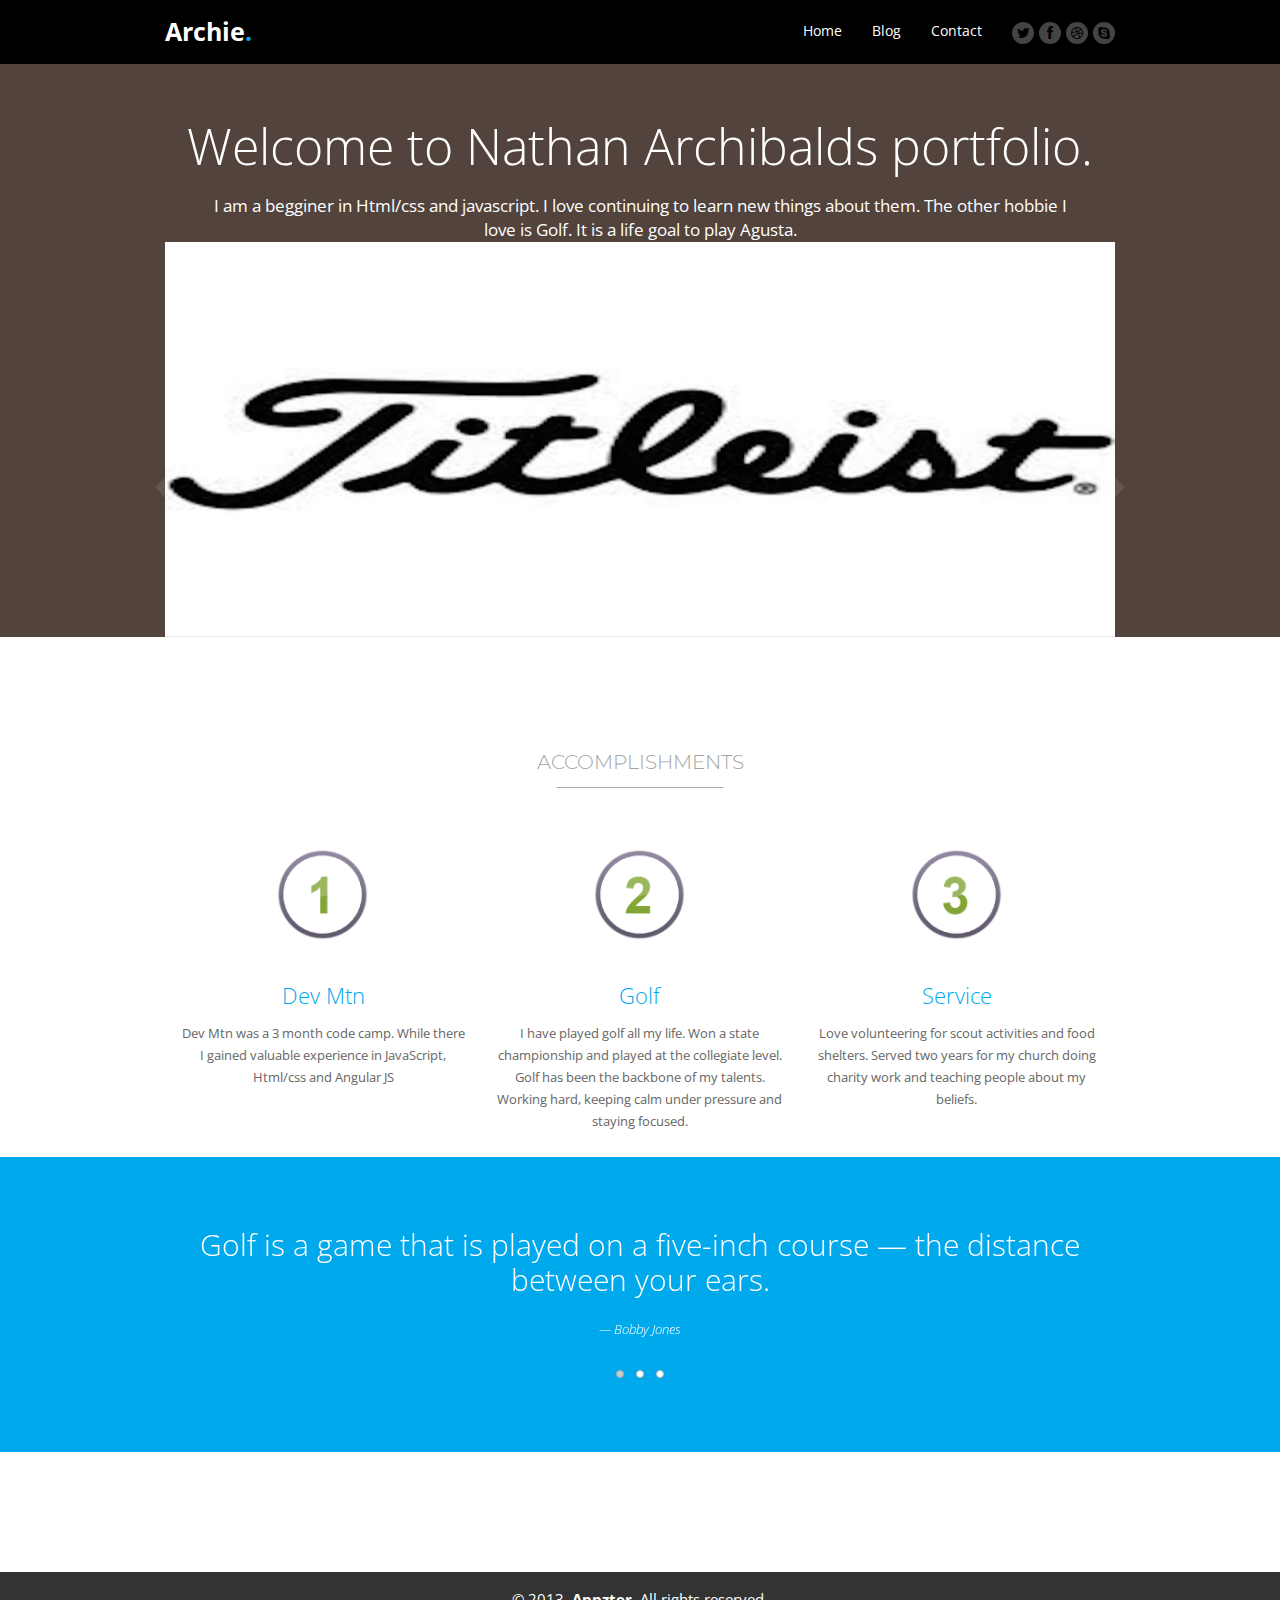
<file: themeforest-5339337-appzter-responsive-multipurpose-landing-page/Appzter-responsive landing page/index.html>
<!DOCTYPE html>
<html lang="en">
<head>

	<meta charset="utf-8" />	
	<title>Nathan Archibald </title>
		
	<meta name="robots" content="">
	<meta name="keywords" content="">
	<meta name="description" content="">
	<meta name="viewport" content="width=device-width, initial-scale=1, maximum-scale=1">

	<!--[if lt IE 9]>
	    <script src="http://html5shiv.googlecode.com/svn/trunk/html5.js"></script>
	<![endif]-->
	
	<!-- This file is part of a site template for sale at themeforest.net.
	     See: http://themeforest.net/user/Dilipkumar
	     Copyright 2013 Dilip Kumar -->
	
	<!-- CSS Files -->
	<link rel="stylesheet" type="text/css" href="css/reset.css"/>
	<link rel="stylesheet" type="text/css" href="css/foundation.css"/>
	<link rel="stylesheet" type="text/css" href="css/style.css"/>
	<link rel="stylesheet" type="text/css" href="css/ico.css"/>
	<link rel="stylesheet" type="text/css" href="css/flexslider.css" />
	<link rel="stylesheet" type="text/css" href="css/prettyphoto.css" />

	<!--[if IE 8]>
		<link rel="stylesheet" type="text/css" href="css/ie8.css" media="screen" />
	<![endif]-->

	<!-- FAVICON-->
	<link rel="shortcut icon" href="images/favicon.ico">

	<!-- Google Webfont -->
	<link href='http://fonts.googleapis.com/css?family=Open+Sans:400,300,300italic,400italic,600,600italic,700,800' rel='stylesheet' type='text/css'>
	<link href='http://fonts.googleapis.com/css?family=Montserrat:400,700' rel='stylesheet' type='text/css'>

</head>
<body>
<!-- Header section -->
<header>
	<div class="header">
		<div class="row">

			<!-- Logo content -->
			<div class="four columns logo">
				<h1><a href="#">Archie<span>.</span></a></h1>
			</div>

			<div class="eight columns">

				<!-- Social icons -->
				<ul class="top-social">
					<li class="top-tweet"><a href="#1"><div class="icon-twitter"><div class="social-inner"><img src="images/pat.png" alt=""></div></div></a></li>
					<li class="top-fb"><a href="#2"><div class="icon-facebook"><div class="social-inner"><img src="images/pat.png" alt=""></div></div></a></li>
					<li class="top-dribble"><a href="#3"><div class="icon-dribble"><div class="social-inner"><img src="images/pat.png" alt=""></div></div></a></li>
					<li class="top-skype"><a href="#4"><div class="icon-skype"><div class="social-inner"><img src="images/pat.png" alt=""></div></div></a></li>
				</ul>

				<!-- Nav menu -->
				<ul class="top-nav">
					<li><a href="./index.html">Home</a></li>
					<li><a href="./page.html">Blog</a></li>
					<li><a href="#contact">Contact</a></li>
				</ul>
			</div>
			
		</div>
	</div>
</header>
<!-- Header section -->

<!-- Slider section -->
<section class="slider-top">
	<div class="row">
		<div class="twelve columns top-content">
			<h3>Welcome to Nathan Archibalds portfolio.</h3>
			<p>I am a begginer in Html/css and javascript.  I love continuing to learn new things about them.  The other hobbie I love is Golf.  It is a life goal to play Agusta.</p>

			
		</div>

		<div class="twelve columns">
			<!-- Slider content -->
			<div id="main-slider" class="flexslider">
				<ul class="slides">
					<li><img src="demo/slides/slide4.jpeg" alt=""/></li>
					<li><img src="demo/slides/slide5.jpeg" alt=""/></li><-->
				</ul>
			</div>
		</div>
	</div>
</section>
<!-- Slider section -->

<!-- Services section -->
<section id="services">
	<div class="row">
      	
		<div class="content-head">
			<h2>Accomplishments</h2>
			<div class="line"></div>
		</div>

		<div class="twelve columns">
			<div class="four columns services-info">
				<div class="ico"><img src="images/ico1.png" alt=""/></div>
				<div class="desc">
					<h4>Dev Mtn</h4>
					<p>Dev Mtn was a 3 month code camp.  While there I gained valuable experience in JavaScript, Html/css and Angular JS </p>
				</div>
			</div>

			<div class="four columns services-info">
				<div class="ico"><img src="images/ico2.png" alt=""/></div>
				<div class="desc">
					<h4>Golf</h4>
					<p>I have played golf all my life. Won a state championship and played at the collegiate level. Golf has been the backbone of my talents.  Working hard, keeping calm under pressure and staying focused.</p>
				</div>
			</div>
		
			<div class="four columns services-info">
				<div class="ico"><img src="images/ico3.png" alt=""/></div>
				<div class="desc">
					<h4>Service</h4>
					<p>Love volunteering for scout activities and food shelters.  Served two years for my church doing charity work and teaching people about my beliefs.</p>
				</div>
			</div>
		</div>
	</div>
</section>
<!-- Services section -->

<!-- About section --><!--

					


<div class="clear"></div>
<div class="space20"></div>

<!-- Testimonial / quote section -->
<section id="wrap2">
	<div class="row">
		<div class="twelve columns testimonials">
			<div id="quote-slider" class="flexslider">
				<ul class="slides">
					<li>
						<blockquote>Golf is a game that is played on a five-inch course — the distance between your ears. <cite>Bobby Jones</cite></blockquote>
					</li>
					<li>
						<blockquote>Golf is like a love affair. If you don't take it seriously, it's no fun; if you do take it seriously, it breaks your heart. <cite>Arthur Daley</cite></blockquote>
					</li>
					<li>
						<blockquote>They say golf is like life, but don't believe them. Golf is more complicated than that <cite>Gardner Dickinson</cite></blockquote>
					</li>
	
				</ul>
			</div>
		</div>
	</div>
</section>

<section id="contact">
			</div>

			
		</div>
	</div>

</section> 
<!-- Contact section -->

<!-- Footer section -->
<footer>
	<div class="footer">
		<p>&copy; 2013. <a href="#">Appzter.</a> All rights reserved.</p>
	</div>
</footer>
<!-- Footer section -->

<!-- Back to top button Section -->
<p id="back-top">
	<a href="#top"><span></span></a>
</p>
<!-- Back to top button Section -->

<!-- jQuery Files -->
<script type="text/javascript" src="js/jquery.js"></script>
<script type="text/javascript" src="js/jquery.localscroll-1.2.7-min.js"></script>
<script type="text/javascript" src="js/jquery.mobilemenu.js"></script>
<script type="text/javascript" src="js/jquery.scrollTo.js"></script>
<script type="text/javascript" src="js/jquery.easing.1.3.js"></script>
<script type="text/javascript" src="js/jquery.flexslider.js"></script>
<script type="text/javascript" src="js/main.js"></script>
<script type="text/javascript" src="js/contact.js"></script>
<script type="text/javascript" src="js/carousel.js"></script>
<script type='text/javascript' src="js/jquery.placeholder.min.js"></script>
<script type="text/javascript" src="js/jquery.prettyphoto.js"></script>

</body>
</html>
</file>
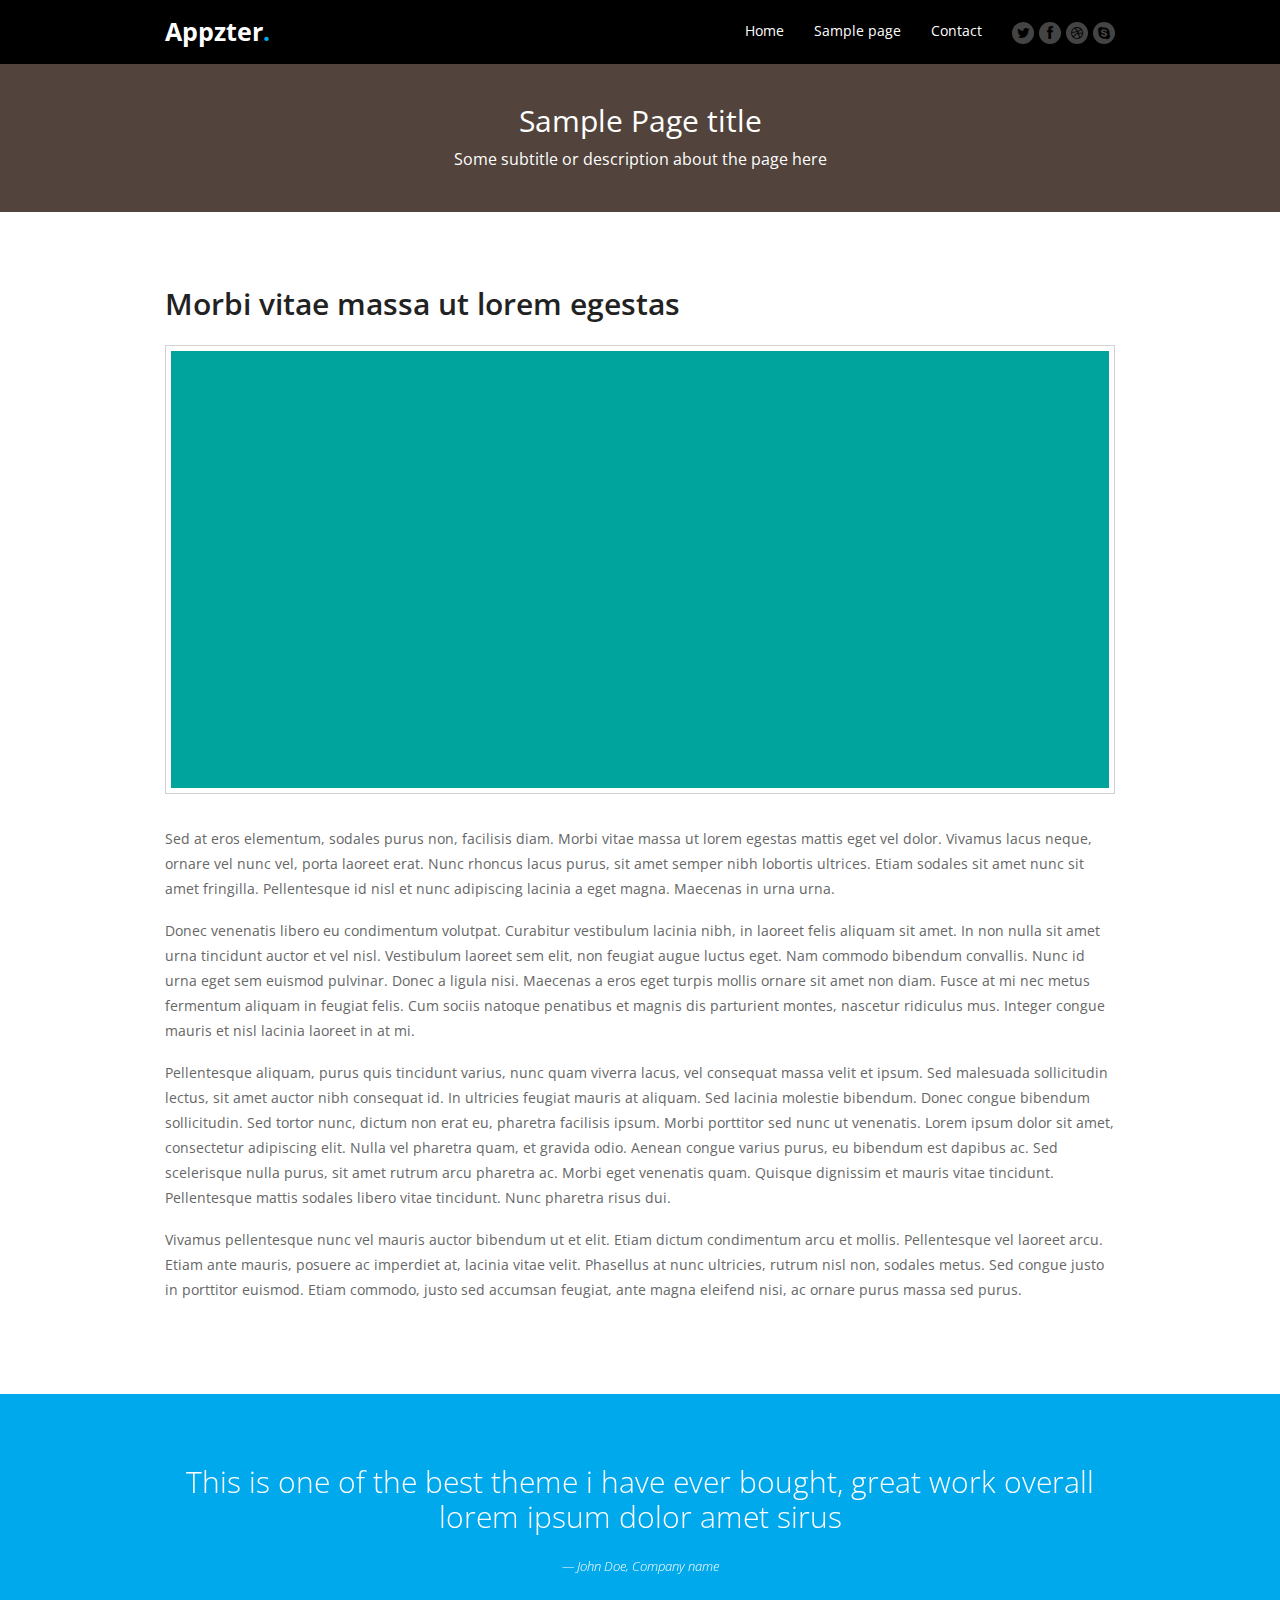
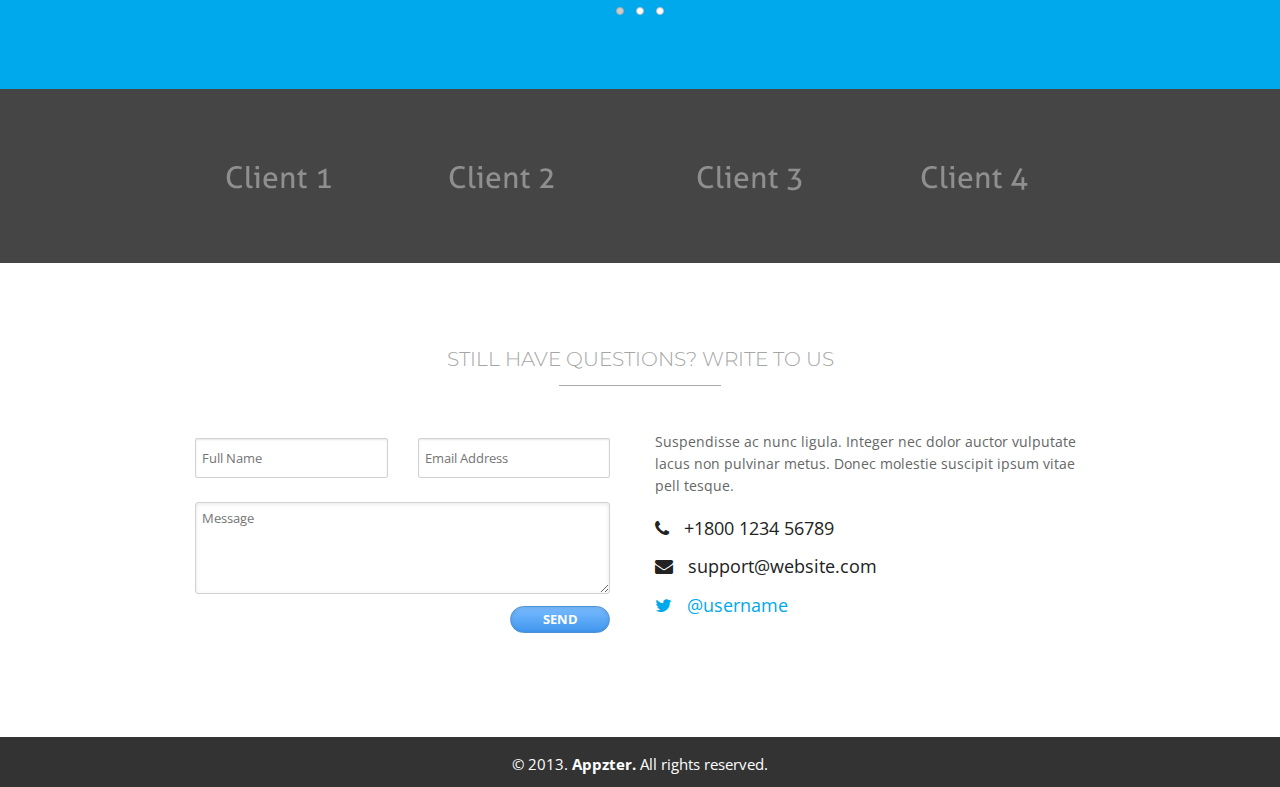
<file: themeforest-5339337-appzter-responsive-multipurpose-landing-page/Appzter-responsive landing page/page.html>
<!DOCTYPE html>
<html lang="en">
<head>

	<meta charset="utf-8" />	
	<title>Appzter - Responsive Multipurpose Landing Page</title>
		
	<meta name="robots" content="">
	<meta name="keywords" content="">
	<meta name="description" content="">
	<meta name="viewport" content="width=device-width, initial-scale=1, maximum-scale=1">

	<!--[if lt IE 9]>
	    <script src="http://html5shiv.googlecode.com/svn/trunk/html5.js"></script>
	<![endif]-->
	
	<!-- This file is part of a site template for sale at themeforest.net.
	     See: http://themeforest.net/user/Dilipkumar
	     Copyright 2013 Dilip Kumar -->
	
	<!-- CSS Files -->
	<link rel="stylesheet" type="text/css" href="css/reset.css"/>
	<link rel="stylesheet" type="text/css" href="css/foundation.css"/>
	<link rel="stylesheet" type="text/css" href="css/style.css"/>
	<link rel="stylesheet" type="text/css" href="css/ico.css"/>
	<link rel="stylesheet" type="text/css" href="css/flexslider.css" />
	<link rel="stylesheet" type="text/css" href="css/prettyphoto.css" />

	<!--[if IE 8]>
		<link rel="stylesheet" type="text/css" href="css/ie8.css" media="screen" />
	<![endif]-->

	<!-- FAVICON-->
	<link rel="shortcut icon" href="images/favicon.ico">

	<!-- Google Webfont -->
	<link href='http://fonts.googleapis.com/css?family=Open+Sans:400,300,300italic,400italic,600,600italic,700,800' rel='stylesheet' type='text/css'>
	<link href='http://fonts.googleapis.com/css?family=Montserrat:400,700' rel='stylesheet' type='text/css'>

</head>
<body>
<!-- Header section -->
<header>
	<div class="header">
		<div class="row">

			<!-- Logo content -->
			<div class="four columns logo">
				<h1><a href="#">Appzter<span>.</span></a></h1>
			</div>

			<div class="eight columns">

				<!-- Social icons -->
				<ul class="top-social">
					<li class="top-tweet"><a href="#1"><div class="icon-twitter"><div class="social-inner"><img src="images/pat.png" alt=""></div></div></a></li>
					<li class="top-fb"><a href="#2"><div class="icon-facebook"><div class="social-inner"><img src="images/pat.png" alt=""></div></div></a></li>
					<li class="top-dribble"><a href="#3"><div class="icon-dribble"><div class="social-inner"><img src="images/pat.png" alt=""></div></div></a></li>
					<li class="top-skype"><a href="#4"><div class="icon-skype"><div class="social-inner"><img src="images/pat.png" alt=""></div></div></a></li>
				</ul>

				<!-- Nav menu -->
				<ul class="top-nav">
					<li><a href="./index.html">Home</a></li>
					<li><a href="./page.html">Sample page</a></li>
					<li><a href="#contact">Contact</a></li>
				</ul>
			</div>
			
		</div>
	</div>
</header>
<!-- Header section -->

<!-- Page title section -->
<div class="page-head">
	<div class="row">
		<div class="twelve columns">
			<h4>Sample Page title</h4>
			<p>Some subtitle or description about the page here</p>
		</div>
	</div>
</div>
<!-- Page title section -->

<!-- Page content section -->
<div class="page-content">
	<div class="row">
		<div class="twelve columns">
			<h3>Morbi vitae massa ut lorem egestas</h3>
			<img class="page-img" src="demo/1.jpg" alt=""/>
			<div class="space30"></div>
			<p>Sed at eros elementum, sodales purus non, facilisis diam. Morbi vitae massa ut lorem egestas mattis eget vel dolor. Vivamus lacus neque, ornare vel nunc vel, porta laoreet erat. Nunc rhoncus lacus purus, sit amet semper nibh lobortis ultrices. Etiam sodales sit amet nunc sit amet fringilla. Pellentesque id nisl et nunc adipiscing lacinia a eget magna. Maecenas in urna urna.</p>
			<p>Donec venenatis libero eu condimentum volutpat. Curabitur vestibulum lacinia nibh, in laoreet felis aliquam sit amet. In non nulla sit amet urna tincidunt auctor et vel nisl. Vestibulum laoreet sem elit, non feugiat augue luctus eget. Nam commodo bibendum convallis. Nunc id urna eget sem euismod pulvinar. Donec a ligula nisi. Maecenas a eros eget turpis mollis ornare sit amet non diam. Fusce at mi nec metus fermentum aliquam in feugiat felis. Cum sociis natoque penatibus et magnis dis parturient montes, nascetur ridiculus mus. Integer congue mauris et nisl lacinia laoreet in at mi.</p>
			<p>Pellentesque aliquam, purus quis tincidunt varius, nunc quam viverra lacus, vel consequat massa velit et ipsum. Sed malesuada sollicitudin lectus, sit amet auctor nibh consequat id. In ultricies feugiat mauris at aliquam. Sed lacinia molestie bibendum. Donec congue bibendum sollicitudin. Sed tortor nunc, dictum non erat eu, pharetra facilisis ipsum. Morbi porttitor sed nunc ut venenatis. Lorem ipsum dolor sit amet, consectetur adipiscing elit. Nulla vel pharetra quam, et gravida odio. Aenean congue varius purus, eu bibendum est dapibus ac. Sed scelerisque nulla purus, sit amet rutrum arcu pharetra ac. Morbi eget venenatis quam. Quisque dignissim et mauris vitae tincidunt. Pellentesque mattis sodales libero vitae tincidunt. Nunc pharetra risus dui.</p>
			<p>Vivamus pellentesque nunc vel mauris auctor bibendum ut et elit. Etiam dictum condimentum arcu et mollis. Pellentesque vel laoreet arcu. Etiam ante mauris, posuere ac imperdiet at, lacinia vitae velit. Phasellus at nunc ultricies, rutrum nisl non, sodales metus. Sed congue justo in porttitor euismod. Etiam commodo, justo sed accumsan feugiat, ante magna eleifend nisi, ac ornare purus massa sed purus.</p>
		</div>
	</div>
</div>
<!-- Page content section -->

<!-- Testimonial / quote section -->
<section id="wrap2">
	<div class="row">
		<div class="twelve columns testimonials">
			<div id="quote-slider" class="flexslider">
				<ul class="slides">
					<li>
						<blockquote>This is one of the best theme i have ever bought, great work overall lorem ipsum dolor amet sirus <cite>John Doe, Company name</cite></blockquote>
					</li>
					<li>
						<blockquote>This is one of the best theme i have ever bought, great work overall lorem ipsum dolor amet sirus <cite>John Doe, Company name</cite></blockquote>
					</li>
					<li>
						<blockquote>This is one of the best theme i have ever bought, great work overall lorem ipsum dolor amet sirus <cite>John Doe, Company name</cite></blockquote>
					</li>
	
				</ul>
			</div>
		</div>
	</div>
</section>
<!-- Testimonial / quote section -->

<!-- Client section -->
<section class="clients">
	<div class="row">
		<img src="demo/clients.png" alt=""/>
	</div>
</section>
<!-- Client section -->

<div id="wrap3">
	<div class="row">
		<div class="twelve columns">
			<h3>Still have Questions? <span>Write to us</span></h3>
			<div class="line"></div>
		</div>
	</div>
</div>

<!-- Contact section -->
<section id="contact">
	<div class="row">
		<div class="twelve columns">
			<div class="six columns mb-nop">
				<!-- Contact form content -->
				<div id="contact-wrap">
					<form id="contactForm" action="php/contact.php" method="post">
						<ul>
							<li class="six columns">
								<input type="text" name="senderName" id="senderName" placeholder="Full Name" required="required" maxlength="40" />
							</li>

							<li class="six columns">
								<input type="email" name="senderEmail" id="senderEmail" placeholder="Email Address" required="required" maxlength="50" />
							</li>

							<li class="twelve columns">
								<textarea name="message" id="message" placeholder="Message" required="required" cols="30" rows="4" maxlength="10000"></textarea>
							</li>

							<li>
								<input type="submit" class="button-contact"  value="Send" />
							</li>
						</ul>
					</form>
				
					<div id="sendingMessage" class="statusMessage"><p>Sending your message. Please wait...</p></div>
					<div id="successMessage" class="successmessage"><div class="success-ico"><i class="icon-ok-circle"></i></div><p>Thanks for sending your message! We'll get back to you shortly.</p></div>
					<div id="failureMessage" class="errormessage"><div class="error-ico"><i class="icon-remove-circle"></i></div><p>There was a problem sending your message. Please try again.</p></div>
					<div id="incompleteMessage" class="statusMessage"><p>Please complete all the fields in the form before sending.</p></div>
				</div>
				<!-- Contact form content -->
			</div>

			<!-- Contact info content -->
			<div class="six columns contact-info">
				<p>Suspendisse ac nunc ligula. Integer nec dolor auctor vulputate lacus non pulvinar metus. Donec molestie suscipit ipsum vitae pell tesque.</p>
				<ul>
					<li><i class="ico icon-phone"></i>+1800 1234 56789</li>
					<li><i class="ico icon-envelope"></i>support@website.com</li>
					<li><i class="ico icon-twitter cblue"></i><a class="cblue" href="#">@username</a></li>
				</ul>
			</div>
			<!-- Contact info content -->
		</div>
	</div>
</section>
<!-- Contact section -->

<!-- Footer section -->
<footer>
	<div class="footer">
		<p>&copy; 2013. <a href="#">Appzter.</a> All rights reserved.</p>
	</div>
</footer>
<!-- Footer section -->

<!-- Back to top button Section -->
<p id="back-top">
	<a href="#top"><span></span></a>
</p>
<!-- Back to top button Section -->

<!-- jQuery Files -->
<script type="text/javascript" src="js/jquery.js"></script>
<script type="text/javascript" src="js/jquery.localscroll-1.2.7-min.js"></script>
<script type="text/javascript" src="js/jquery.mobilemenu.js"></script>
<script type="text/javascript" src="js/jquery.scrollTo.js"></script>
<script type="text/javascript" src="js/jquery.easing.1.3.js"></script>
<script type="text/javascript" src="js/jquery.flexslider.js"></script>
<script type="text/javascript" src="js/main.js"></script>
<script type="text/javascript" src="js/contact.js"></script>
<script type="text/javascript" src="js/carousel.js"></script>
<script type='text/javascript' src="js/jquery.placeholder.min.js"></script>
<script type="text/javascript" src="js/jquery.prettyphoto.js"></script>

</body>
</html>
</file>
<file: themeforest-5339337-appzter-responsive-multipurpose-landing-page/Appzter-responsive landing page/css/style.css>
/*
THEME NAME: Appzter
THEME URI: http://counterpart.x10.mx/demo-html/appzter
DESCRIPTION: Appster - Responsive multipurpose landing page
VERSION: 1.0
AUTHOR: <a href="http://www.dkpixels.com">Dilip Kumar</a>
AUTHOR URI: http://www.dkpixels.com
*/

/*------------------------------------------------------

	CSS TABLE OF CONTENT: 

	1. GLOBAL STYLES
	2. HEADER STYLES
		2a. Logo
		2b. Navmenu
		2c. Social icons
	3. SLIDER STYLES
		3a. Subscribe form
	4. SERVICES STYLES
	5. ABOUT STYLES
	6. SCREENSHOT / GALLERY STYLES
	7. PRICING TABLE STYLES
	8. FEATURES STYLES
	9. TEAM STYLES
		9a. Team social
	10.TESTIMONIAL / QUOTE STYLES
	11.CLIENT STYLES
	12.OTHER STYLES
	13.CONTACT STYLES
		13a. contact info
	14.FOOTER STYLES
	15.PAGE STYLES
	16.BACK TO TOP BUTTON STYLES
		

-------------------------------------------------------------------------------------*/

/*-----------------------------------------------------------------------------------*/
/* 1. GLOBAL STYLES
/*-----------------------------------------------------------------------------------*/

body {
	font-family: 'Open Sans', sans-serif;
}

a {color:#000;}
a:hover {color:#333333;}
a:link,a:visited,a:active {outline:0;}

p {
	font-size: 13px;
	line-height: 25px;
	font-weight:400;
	color:#666;
}

.no-padding {padding:0px;}
.space10 {margin-bottom:10px;}
.space15 {margin-bottom:15px;}
.space20 {margin-bottom:20px;}
.space25 {margin-bottom:25px;}
.space30 {margin-bottom:30px;}
.space35 {margin-bottom:35px;}
.space40 {margin-bottom:40px;}
.space50 {margin-bottom:50px;}
.space60 {margin-bottom:60px;}
.space70 {margin-bottom:70px;}
.space80 {margin-bottom:80px;}
.space90 {margin-bottom:90px;}

/*-----------------------------------------------------------------------------------*/
/* 2. HEADER STYLES
/*-----------------------------------------------------------------------------------*/

.header {
	background:#000;
}

/* 2a. Logo
===================== */

.logo h1 {
	font-size:25px;
	margin:0px;
	padding:18px 0;
}

.logo h1 a {
	color:#fff;
}

.logo h1 a span {
	color:#00a8ec;
}

/* 2b. Navmenu
===================== */

.top-nav {
	display:table;
	float:right;
}

.top-nav li {
	float:left;
	margin:20px 15px 5px;
}

.top-nav li a {
	color:#fff;
}

.select-menu {
	display: none;
	background: none;
	padding: none;
	border:none;
}

@media (max-width: 767px) {

.top-nav { display: none;margin:0;}

.select-menu {
	display: block;
	background: #000;
	width: 85%;
	padding: 5px;
	font-size: 12px;
	border: 1px solid #252525;
	height: 34px;
	margin:10px auto 20px ;
	color:#fff !important;
	font-family:Open Sans,Arial;
}
}

/* 2c. Social icons
===================== */

.top-social {
	display:table;
	float:right;
	margin-left:10px;
}

.top-social li {
	color:#000;
	float:left;
	margin-left:5px;
	margin-top:22px;
	background:#444;
	width:22px;
	height:22px;
	border-radius:50%;
	text-align:center;
	overflow:hidden;
	position: relative;
	line-height: 21px;
}

.top-social li a{
	color:#000;
	font-size:12px;
}

.top-social li:hover a{
	color:#fff;
	font-size:12px;
}

.top-tweet:hover {background:#3fbcef;}
.top-fb:hover {background:#314396;}
.top-dribble:hover {background:#ed6c9e;}
.top-skype:hover {background:#00a8ec;}

/*-----------------------------------------------------------------------------------*/
/* 3. SLIDER STYLES
/*-----------------------------------------------------------------------------------*/

.slider-top {
	background:url(../images/bg.jpg) no-repeat center;
	background-size: auto 100%;
}

.top-content {}

.top-content h3 {
	font-weight:300;
	font-size:50px;
	color:#fff;
	text-align:center;
	margin:55px 0 20px;
}

.top-content p {
	font-size:17px;
	color:#fff;
	line-height:24px;
	text-align:center;
	width:93%;
	margin:0 auto;
}

/* 3a. Subscribe form
===================== */

.top-content form {
	background: rgba(255,255,255,0.1);
	height: 50px;
	width: 350px;
	-webkit-border-radius: 25px;
	border-radius: 25px;
	-webkit-box-shadow: 0px 0px 0px 2px rgba(0, 0, 0, .1);
	box-shadow: 0px 0px 0px 2px rgba(0, 0, 0, .1);
	margin: 30px auto 0;
	overflow:hidden;
}

.top-content input {
	float: left;
	padding: 14px 0;
	border: 0;
	outline: 0;
	margin-left: 25px;
	width: 190px;
	height:50px;
	background:none;
	font-size:14px;
}

.top-content input:focus {
	background:none;
	color:#fff;
}

.top-content form a {
    float: right;
    border: 0px none;
    line-height: 38px;
    height: 38px;
    width: 118px;
    margin: 6px 6px 0px 0px;
	padding:0 5px;
    border-radius: 25px 25px 25px 25px;
    color: #fff;
    font-size: 1.2em;
    text-align: center;
    cursor: pointer;
    text-decoration: none;
	background: #5bba0e; /* Old browsers */
	background: -moz-linear-gradient(top,  #5bba0e 0%, #299a0b 100%); /* FF3.6+ */
	background: -webkit-gradient(linear, left top, left bottom, color-stop(0%,#5bba0e), color-stop(100%,#299a0b)); /* Chrome,Safari4+ */
	background: -webkit-linear-gradient(top,  #5bba0e 0%,#299a0b 100%); /* Chrome10+,Safari5.1+ */
	background: -o-linear-gradient(top,  #5bba0e 0%,#299a0b 100%); /* Opera 11.10+ */
	background: -ms-linear-gradient(top,  #5bba0e 0%,#299a0b 100%); /* IE10+ */
	background: linear-gradient(to bottom,  #5bba0e 0%,#299a0b 100%); /* W3C */
	filter: progid:DXImageTransform.Microsoft.gradient( startColorstr='#5bba0e', endColorstr='#299a0b',GradientType=0 ); /* IE6-9 */
}

.top-content form a span {
	font-family:Open Sans;
	font-size:13px;
	font-weight:700;
	text-transform:uppercase;
	margin-left:6px;
}

.top-content form a:hover {
	background: #299a0b; /* Old browsers */
	background: -moz-linear-gradient(top,  #299a0b 0%, #5bba0e 100%); /* FF3.6+ */
	background: -webkit-gradient(linear, left top, left bottom, color-stop(0%,#299a0b), color-stop(100%,#5bba0e)); /* Chrome,Safari4+ */
	background: -webkit-linear-gradient(top,  #299a0b 0%,#5bba0e 100%); /* Chrome10+,Safari5.1+ */
	background: -o-linear-gradient(top,  #299a0b 0%,#5bba0e 100%); /* Opera 11.10+ */
	background: -ms-linear-gradient(top,  #299a0b 0%,#5bba0e 100%); /* IE10+ */
	background: linear-gradient(to bottom,  #299a0b 0%,#5bba0e 100%); /* W3C */
	filter: progid:DXImageTransform.Microsoft.gradient( startColorstr='#299a0b', endColorstr='#5bba0e',GradientType=0 ); /* IE6-9 */
}
.devmtn{
	max-width: 70%;max-height: 50%;
}
/*-----------------------------------------------------------------------------------*/
/* 4. SERVICES STYLES
/*-----------------------------------------------------------------------------------*/

#services {
	padding:100px 0 0;
}

.services-info {}

.services-info .ico {
	color:#fff;
	width:100px;
	height:100px;
	font-size:45px;
	line-height:100px;
	text-align:center;
	margin:0 auto;
}

.services-info .ico a {
	color:#fff;
}

.services-info .desc {
	text-align:center;
}

.services-info .desc h4 {
	margin:35px 0 15px;
	font-size:22px;
	font-weight:300;
	color:#00a8ec;
}

.services-info .desc p {
	font-size:13px;
	line-height:22px;
	margin-bottom:25px;
}

/*-----------------------------------------------------------------------------------*/
/* 5. ABOUT STYLES
/*-----------------------------------------------------------------------------------*/

#about, #gallery, #features {	padding:60px 0 0;}

.about-info {}

.about-info h4 {
	font-size:30px;
	letter-spacing:-0.8px;
	line-height:35px;
	font-weight:400;
	margin:0px 0px 20px;
}

.about-info p {
	font-size:15px;
	line-height:22px;
}

.list {
	margin-bottom:20px;
}

.list li {
	background:url(../images/tick.png) no-repeat left center;
	padding-left:35px;
	padding-top:5px;
	padding-bottom:5px;
}

.download-btn {
	color:#fff;
	padding:13px 20px;
	display:table;
	margin:0;
	text-transform:uppercase;
	font-weight:700;
	background: #7abcff; /* Old browsers */
	background: -moz-linear-gradient(top,  #7abcff 0%, #60abf8 44%, #4096ee 100%); /* FF3.6+ */
	background: -webkit-gradient(linear, left top, left bottom, color-stop(0%,#7abcff), color-stop(44%,#60abf8), color-stop(100%,#4096ee)); /* Chrome,Safari4+ */
	background: -webkit-linear-gradient(top,  #7abcff 0%,#60abf8 44%,#4096ee 100%); /* Chrome10+,Safari5.1+ */
	background: -o-linear-gradient(top,  #7abcff 0%,#60abf8 44%,#4096ee 100%); /* Opera 11.10+ */
	background: -ms-linear-gradient(top,  #7abcff 0%,#60abf8 44%,#4096ee 100%); /* IE10+ */
	background: linear-gradient(to bottom,  #7abcff 0%,#60abf8 44%,#4096ee 100%); /* W3C */
	filter: progid:DXImageTransform.Microsoft.gradient( startColorstr='#7abcff', endColorstr='#4096ee',GradientType=0 ); /* IE6-9 */
	border-radius:25px;
	border:1px solid #4a92d7;
	position:relative;
}

.download-btn:hover {
	color:#fff;
	-webkit-transition:all 0.2s ease-in-out;  
	-moz-transition:all 0.2s ease-in-out;  
	-o-transition:all 0.2s ease-in-out;  
	transition:all 0.2s ease-in-out;  
	background: #4096ee; /* Old browsers */
	background: -moz-linear-gradient(top,  #4096ee 0%, #60abf8 56%, #7abcff 100%); /* FF3.6+ */
	background: -webkit-gradient(linear, left top, left bottom, color-stop(0%,#4096ee), color-stop(56%,#60abf8), color-stop(100%,#7abcff)); /* Chrome,Safari4+ */
	background: -webkit-linear-gradient(top,  #4096ee 0%,#60abf8 56%,#7abcff 100%); /* Chrome10+,Safari5.1+ */
	background: -o-linear-gradient(top,  #4096ee 0%,#60abf8 56%,#7abcff 100%); /* Opera 11.10+ */
	background: -ms-linear-gradient(top,  #4096ee 0%,#60abf8 56%,#7abcff 100%); /* IE10+ */
	background: linear-gradient(to bottom,  #4096ee 0%,#60abf8 56%,#7abcff 100%); /* W3C */
	filter: progid:DXImageTransform.Microsoft.gradient( startColorstr='#4096ee', endColorstr='#7abcff',GradientType=0 ); /* IE6-9 */
}

/*-----------------------------------------------------------------------------------*/
/* 6. SCREENSHOT / GALLERY STYLES
/*-----------------------------------------------------------------------------------*/

.portfolio_thumb {
	position:relative;
	overflow:hidden;
	border-radius:5px;
}

.gallery li div {
	line-height:0px;
	margin-bottom:20px;
}

.portfolio-inner{
	background:rgba(0,0,0,0.4);
	position:absolute;
	width:100%;
	height:100%;
	top:100%;
	left:0;
	display:block;
	-webkit-transition:all 0.4s ease-in-out;  
	-moz-transition:all 0.4s ease-in-out;  
	-o-transition:all 0.4s ease-in-out;  
	transition:all 0.4s ease-in-out; 
}

.gallery li div:hover .portfolio-inner {
	top:0%;
	-webkit-transition:all 0.4s ease-in-out;  
	-moz-transition:all 0.4s ease-in-out;  
	-o-transition:all 0.4s ease-in-out;  
	transition:all 0.4s ease-in-out; 
}

.overlay {
	display:block;
	position:absolute;
	left:0%;
	top:10px;
	z-index:1;
}

.overlay-tag {
	display:block;
	position:absolute;
	right:13px;
	bottom:15px;
	z-index:1;
	background:#fff;
	color:#00a8ec;
	padding:1px 12px;
	border-radius:3px;
	font-size:11px;
	text-transform:uppercase;
	font-weight:700;
	line-height:20px;
}

.title {
	font-size:16px;
	font-weight:400;
	line-height:normal;
	color:#fff;
	left:15px;
}

span.portfolio-inner {background:url(../images/overlay-ico.png) no-repeat center center rgba(0,168,236,0.8);}

.slidewrap {margin-top:-10px;}
.slidewrap .carousel {padding: 0;}
.slidewrap .carousel li,.slidewrap .carousel a { 
	display: block;
	float: left;
}

.slidewrap2 .carousel .carousel-active-tab a {
	background: #777;
}

.slidecontrol {
}

.slidecontrol li a.next {
	position:absolute;
	top:-25px;
	right:-20px;
	left:0px;
	margin:0 auto;
	display:table;
	background:url(../images/next1_active.png) no-repeat center;
}

.slidecontrol li a.prev {
	position:absolute;
	top:-25px;
	right:20px;
	left:0px;
	margin:0 auto;
	display:table;
	background:url(../images/prev1_active.png) no-repeat center;
}

.slidecontrol li a.next, .slidecontrol li a.prev{
	width:16px;
	height:16px;
	display:block;
	cursor:pointer;
	text-indent:-999em;
}

.slidecontrol li a.next.carousel-disabled {
	display:block;
	background:url(../images/next1.png) no-repeat center;
	cursor:default;
}

.slidecontrol li a.prev.carousel-disabled {
	display:block;
	background:url(../images/prev1.png) no-repeat center;
	cursor:default;
}

/*-----------------------------------------------------------------------------------*/
/* 7. PRICING TABLE STYLES
/*-----------------------------------------------------------------------------------*/

#pricing{
	padding:40px 0 0;
}

.pricing1 {
	width:30%;
	float:left;
	position:relative;
	z-index:99;
	top:25px;
	border:1px solid #d2d2d2;
	border-bottom:1px solid #c2c2c2;
	border-right:none;
}

.pricing2 {
	width:40%;
	float:left;
	position:relative;
	z-index:999;
	border:1px solid #d2d2d2;
	border-bottom:1px solid #c2c2c2;
}

.pricing3 {
	width:30%;
	float:left;
	position:relative;
	z-index:99;
	top:25px;
	border:1px solid #d2d2d2;
	border-bottom:1px solid #c2c2c2;
	border-left:none;
}

.plan-title {
	text-align:center;
	margin-top:35px;
	font-weight:600;
	font-size:20px;
	letter-spacing: -0.3px;
}

.plan-price {
	text-align:center;
	margin:30px 0 20px;
	font-weight:300;
	font-size:60px;
}

.plan-features {
	margin-top:15px;
}

.plan-features ul li {
	text-align:center;
	color:#777;
	margin:10px 0;
	font-size:13px;
}

.buy-now {
	color:#999;
	padding:12px 20px;
	display:table;
	margin:0 auto;
	text-transform:uppercase;
	font-weight:700;
	background: #eeeeee; /* Old browsers */
	background: -moz-linear-gradient(top,  #eeeeee 0%, #cccccc 100%); /* FF3.6+ */
	background: -webkit-gradient(linear, left top, left bottom, color-stop(0%,#eeeeee), color-stop(100%,#cccccc)); /* Chrome,Safari4+ */
	background: -webkit-linear-gradient(top,  #eeeeee 0%,#cccccc 100%); /* Chrome10+,Safari5.1+ */
	background: -o-linear-gradient(top,  #eeeeee 0%,#cccccc 100%); /* Opera 11.10+ */
	background: -ms-linear-gradient(top,  #eeeeee 0%,#cccccc 100%); /* IE10+ */
	background: linear-gradient(to bottom,  #eeeeee 0%,#cccccc 100%); /* W3C */
	filter: progid:DXImageTransform.Microsoft.gradient( startColorstr='#eeeeee', endColorstr='#cccccc',GradientType=0 ); /* IE6-9 */
	border:1px solid #ccc;
	border-radius:25px;
	position:relative;
	top:15px;
}

.buy-now:hover {
	-webkit-transition:all 0.2s ease-in-out;  
	-moz-transition:all 0.2s ease-in-out;  
	-o-transition:all 0.2s ease-in-out;  
	transition:all 0.2s ease-in-out; 
	background: #c8d7dc; /* Old browsers */
	background: -moz-linear-gradient(top,  #c8d7dc 0%, #e3eaed 63%, #f2f5f6 100%); /* FF3.6+ */
	background: -webkit-gradient(linear, left top, left bottom, color-stop(0%,#c8d7dc), color-stop(63%,#e3eaed), color-stop(100%,#f2f5f6)); /* Chrome,Safari4+ */
	background: -webkit-linear-gradient(top,  #c8d7dc 0%,#e3eaed 63%,#f2f5f6 100%); /* Chrome10+,Safari5.1+ */
	background: -o-linear-gradient(top,  #c8d7dc 0%,#e3eaed 63%,#f2f5f6 100%); /* Opera 11.10+ */
	background: -ms-linear-gradient(top,  #c8d7dc 0%,#e3eaed 63%,#f2f5f6 100%); /* IE10+ */
	background: linear-gradient(to bottom,  #c8d7dc 0%,#e3eaed 63%,#f2f5f6 100%); /* W3C */
	filter: progid:DXImageTransform.Microsoft.gradient( startColorstr='#c8d7dc', endColorstr='#f2f5f6',GradientType=0 ); /* IE6-9 */
}

.plan-title-sp {
	text-align:center;
	margin-top:40px;
	font-weight:600;
	font-size:25px;
	color:#00a8ec;
	letter-spacing: -0.3px;
}

.bvalue {
	background:url(../images/bvalue.png) no-repeat;
	width:108px;
	height:108px;
	position:absolute;
	top: -6px;
	right: -5px;
}

.plan-price-sp {
	text-align:center;
	margin:30px 0 20px;
	font-weight:300;
	font-size:75px;
}

.plan-features-sp {
	margin-top:15px;
}

.plan-features-sp ul li {
	text-align:center;
	margin:10px 0;
	font-size:13px;
}

.buy-now-sp {
	color:#fff;
	padding:13px 20px;
	display:table;
	margin:0 auto;
	text-transform:uppercase;
	font-weight:700;
	background: #7abcff; /* Old browsers */
	background: -moz-linear-gradient(top,  #7abcff 0%, #60abf8 44%, #4096ee 100%); /* FF3.6+ */
	background: -webkit-gradient(linear, left top, left bottom, color-stop(0%,#7abcff), color-stop(44%,#60abf8), color-stop(100%,#4096ee)); /* Chrome,Safari4+ */
	background: -webkit-linear-gradient(top,  #7abcff 0%,#60abf8 44%,#4096ee 100%); /* Chrome10+,Safari5.1+ */
	background: -o-linear-gradient(top,  #7abcff 0%,#60abf8 44%,#4096ee 100%); /* Opera 11.10+ */
	background: -ms-linear-gradient(top,  #7abcff 0%,#60abf8 44%,#4096ee 100%); /* IE10+ */
	background: linear-gradient(to bottom,  #7abcff 0%,#60abf8 44%,#4096ee 100%); /* W3C */
	filter: progid:DXImageTransform.Microsoft.gradient( startColorstr='#7abcff', endColorstr='#4096ee',GradientType=0 ); /* IE6-9 */
	border-radius:25px;
	border:1px solid #4a92d7;
	position:relative;
	top:15px;
}

.buy-now-sp:hover {
	color:#fff;
	-webkit-transition:all 0.2s ease-in-out;  
	-moz-transition:all 0.2s ease-in-out;  
	-o-transition:all 0.2s ease-in-out;  
	transition:all 0.2s ease-in-out;  
	background: #4096ee; /* Old browsers */
	background: -moz-linear-gradient(top,  #4096ee 0%, #60abf8 56%, #7abcff 100%); /* FF3.6+ */
	background: -webkit-gradient(linear, left top, left bottom, color-stop(0%,#4096ee), color-stop(56%,#60abf8), color-stop(100%,#7abcff)); /* Chrome,Safari4+ */
	background: -webkit-linear-gradient(top,  #4096ee 0%,#60abf8 56%,#7abcff 100%); /* Chrome10+,Safari5.1+ */
	background: -o-linear-gradient(top,  #4096ee 0%,#60abf8 56%,#7abcff 100%); /* Opera 11.10+ */
	background: -ms-linear-gradient(top,  #4096ee 0%,#60abf8 56%,#7abcff 100%); /* IE10+ */
	background: linear-gradient(to bottom,  #4096ee 0%,#60abf8 56%,#7abcff 100%); /* W3C */
	filter: progid:DXImageTransform.Microsoft.gradient( startColorstr='#4096ee', endColorstr='#7abcff',GradientType=0 ); /* IE6-9 */
}

/*-----------------------------------------------------------------------------------*/
/* 8. FEATURES STYLES
/*-----------------------------------------------------------------------------------*/

.features-content {
	margin-bottom:20px;
}

.features-content .ico {
	width:45px;
	height:45px;
	background:#fff;
	border:2px solid #000;
	font-size:20px;
	line-height:42px;
	text-align:center;
	float:left;
	color:#000;
	border-radius:50%;
	-webkit-transition:all 0.4s ease-in-out;  
	-moz-transition:all 0.4s ease-in-out;  
	-o-transition:all 0.4s ease-in-out;  
	transition:all 0.4s ease-in-out; 
}

.features-content:hover .ico {
	background:#fff;
	color:#00a8ec;
	border:2px solid #00a8ec;
	-webkit-transition:all 0.4s ease-in-out;  
	-moz-transition:all 0.4s ease-in-out;  
	-o-transition:all 0.4s ease-in-out;  
	transition:all 0.4s ease-in-out; 
}

.features-content:hover {
	cursor:pointer;
	-webkit-transition:all 0.4s ease-in-out;  
	-moz-transition:all 0.4s ease-in-out;  
	-o-transition:all 0.4s ease-in-out;  
	transition:all 0.4s ease-in-out; 
}

.features-content:hover h4{
	color:#00a8ec !important;
	-webkit-transition:all 0.4s ease-in-out;  
	-moz-transition:all 0.4s ease-in-out;  
	-o-transition:all 0.4s ease-in-out;  
	transition:all 0.4s ease-in-out; 
}

.features-desc{
	margin-left:65px;
}

.features-desc h4 {
	margin:0px 0px 10px;
	font-size:18px;
	letter-spacing: -0.4px;
}

.features-desc p {
	line-height:20px;
}

/*-----------------------------------------------------------------------------------*/
/* 9. TEAM STYLES
/*-----------------------------------------------------------------------------------*/

#team {padding:50px 0 100px;}

.team-info {}

.thumb {
	border-radius:3px;
}

.team-info h4 {
	margin:20px 0px 7px;
	font-weight:600;
	font-size:21px;
}

.team-info h5 {
	font-size:13px;
	text-transform:uppercase;
	margin:0px;
	font-weight:400;
}

.team-info p {
	margin:15px 0;
	line-height:18px;
	color:#777;
}

/* 9a. Team social
===================== */

.team-social {}

.team-social li {
	float:left;
	width:20px;
	height:20px;
	overflow:hidden;
	position:relative;
	text-align:center;
	line-height:20px;
}

.team-social li a {
	color:#aaa;
}

.team-social li a:hover {
	color:#00a8ec
}

.social-inner {
	position:absolute;
	left:0px;
	right:0px;
	top:0px;
}

/*-----------------------------------------------------------------------------------*/
/* 10. TESTIMONIAL / QUOTE STYLES
/*-----------------------------------------------------------------------------------*/

#wrap2 {
	background:#00a8ec;
	padding:50px 0 70px;
}

/*-----------------------------------------------------------------------------------*/
/* 11. CLIENT STYLES
/*-----------------------------------------------------------------------------------*/

.clients {
	background:#454545;
	padding:40px 0;
}

.clients img {
	display:table;
	margin:0 auto;
}

/*-----------------------------------------------------------------------------------*/
/* 12. OTHER STYLES
/*-----------------------------------------------------------------------------------*/

.content-head {
	margin:0 0 60px;
}

.content-head h2 {
	font-weight:300;
	font-size:20px;
	text-align:center;
	text-transform:uppercase;
	color:#a5a5a5;
	font-family:Montserrat, Sans-serif;
}

.line {
	background:#aaa;
	height:1px;
	width:17%;
	margin: 0 auto;
}

#wrap3 {
	padding:85px 0 0px;
}

#wrap3 h3 {
	text-align:center;
	font-size:20px;
	margin:0px 0px 15px;
	text-transform:uppercase;
	color:#a5a5a5;
	font-family:Montserrat;
	font-weight:300;
}

.cblue { color:#00a8ec;}

/*-----------------------------------------------------------------------------------*/
/* 13. CONTACT STYLES
/*-----------------------------------------------------------------------------------*/

#contact {
	padding:20px 0px 100px 0;
}

#contact-wrap {}

#contactForm {
	width: 100%;
	height: auto;
	padding: 0;
}

#contactForm.positioned {}

.statusMessage, .successmessage, .errormessage {
	display: none;
	margin: auto;
	width: 100%;
	height: auto;
	margin: 25px auto 0;
}

.success-ico, .error-ico {
	padding-top:0px;
}

.statusMessage p {
	margin: 0;
	padding:20px;
	color:#000;
}

.successmessage p {
	margin: 0 0 0 35px;
	padding:0;
	color:#000;
}

.success-ico {
	color:#00b034;
	font-size:25px;
	float:left;
	padding-right:10px;
	margin-top:0px;
	font-family: 'HeydingsCommonIconsRegular';
}

.error-ico {
	color:#ff0000;
	font-size:25px;
	float:left;
	padding-right:10px;
	margin-top:0px;
	font-family: 'HeydingsCommonIconsRegular';
}

.errormessage p {
	margin: 0 0 0 35px;
	padding:0;
	color:#000;
}

#contactForm ul {
	list-style: none;
	margin: 0;
	padding: 0;
}

#contactForm ul li {
	margin: .9em 0 0 0;
}

#contactForm input, #contactForm label {line-height: 1em;}

input, textarea {
	display: block;
	width: 100%;
	font-size: 13px;
	-moz-border-radius: 3px;
	-webkit-border-radius: 3px;    
	border-radius: 3px;
	-moz-box-shadow: rgba(0,0,0,.1) 0 1px 4px inset;
	-webkit-box-shadow: rgba(0,0,0,.1) 0 1px 4px inset;
	box-shadow: rgba(0,0,0,.1) 0 1px 4px inset;
}

textarea {line-height: 1.5em;}

#contactForm *:focus {
	outline: none;
	box-shadow: none;
	-moz-box-shadow: none;
	-webkit-box-shadow: none;
}

input:valid, textarea:valid {}
input[type="submit"] {padding: 6px 15px;}
input[type="submit"]:hover,input[type="submit"]:active{border: 1px solid #0594ce;}
input[type="submit"]:active {}

.button-contact {
	background: #7abcff; /* Old browsers */
	background: -moz-linear-gradient(top,  #7abcff 0%, #60abf8 44%, #4096ee 100%); /* FF3.6+ */
	background: -webkit-gradient(linear, left top, left bottom, color-stop(0%,#7abcff), color-stop(44%,#60abf8), color-stop(100%,#4096ee)); /* Chrome,Safari4+ */
	background: -webkit-linear-gradient(top,  #7abcff 0%,#60abf8 44%,#4096ee 100%); /* Chrome10+,Safari5.1+ */
	background: -o-linear-gradient(top,  #7abcff 0%,#60abf8 44%,#4096ee 100%); /* Opera 11.10+ */
	background: -ms-linear-gradient(top,  #7abcff 0%,#60abf8 44%,#4096ee 100%); /* IE10+ */
	background: linear-gradient(to bottom,  #7abcff 0%,#60abf8 44%,#4096ee 100%); /* W3C */
	filter: progid:DXImageTransform.Microsoft.gradient( startColorstr='#7abcff', endColorstr='#4096ee',GradientType=0 ); /* IE6-9 */
	border-radius:25px;
	border:1px solid #4a92d7;
	position:relative;
	width:100px;
	font-family:Open Sans;
	float:right;
	color:#fff;
	display:table;
	margin-right:15px;
	text-transform:uppercase;
	font-weight:700;
}

.button-contact:hover {
	background: #4096ee; /* Old browsers */
	background: -moz-linear-gradient(top,  #4096ee 0%, #60abf8 56%, #7abcff 100%); /* FF3.6+ */
	background: -webkit-gradient(linear, left top, left bottom, color-stop(0%,#4096ee), color-stop(56%,#60abf8), color-stop(100%,#7abcff)); /* Chrome,Safari4+ */
	background: -webkit-linear-gradient(top,  #4096ee 0%,#60abf8 56%,#7abcff 100%); /* Chrome10+,Safari5.1+ */
	background: -o-linear-gradient(top,  #4096ee 0%,#60abf8 56%,#7abcff 100%); /* Opera 11.10+ */
	background: -ms-linear-gradient(top,  #4096ee 0%,#60abf8 56%,#7abcff 100%); /* IE10+ */
	background: linear-gradient(to bottom,  #4096ee 0%,#60abf8 56%,#7abcff 100%); /* W3C */
	filter: progid:DXImageTransform.Microsoft.gradient( startColorstr='#4096ee', endColorstr='#7abcff',GradientType=0 ); /* IE6-9 */
	cursor:pointer;
	color:#fff;
	-webkit-transition:all 0.2s ease-in-out;  
	-moz-transition:all 0.2s ease-in-out;  
	-o-transition:all 0.2s ease-in-out;  
	transition:all 0.2s ease-in-out; 
}

#contact-wrap {
	width:100%;
}

.success-ico, .error-ico {
	padding-top:0px;
}

/* 13a. contact info
===================== */

.contact-info {
	margin-top:25px;
}

.contact-info p {
	line-height:22px;
	font-size:14px;
}

.contact-info .ico {
	margin-right:15px;
}

.contact-info ul li {
	font-size:18px;
	font-weight:400;
	margin-bottom:10px;
}

/*-----------------------------------------------------------------------------------*/
/* 14. FOOTER STYLES
/*-----------------------------------------------------------------------------------*/

.footer {
	background:#333;
	padding:15px 0 10px;
}

.footer p {
	margin:0px;
	color:#fff;
	font-size:15px;
	text-align:center;
}

.footer p span, .footer p a {
	color:#fff;
	font-weight:700;
}

/*-----------------------------------------------------------------------------------*/
/* 15. PAGE STYLES
/*-----------------------------------------------------------------------------------*/

.page-head{
	background:url(../images/bg.jpg) no-repeat center;
	padding:40px 0;
}

.page-head h4 {
	color:#fff;
	font-size:30px;
	font-weight:400;
	text-align:center;
	margin:0px 0px 10px;
}

.page-head p {
	color:#fff;
	font-size:16px;
	margin:0px;
	text-align:center;
}

.page-content {
	padding:75px 0;
}

.page-img {
	padding:5px;
	border:1px solid #d2d2d2;
}

.page-content h3 {
	margin:0px 0px 25px 0px;
	font-weight:600;
	font-size:30px;
}

.page-content p {
	font-size:14px;
}

/*-----------------------------------------------------------------------------------*/
/* 16. BACK TO TOP BUTTON STYLES
/*-----------------------------------------------------------------------------------*/

#back-top {
	position: fixed;
	bottom: 30px;
	right:20px;
}

#back-top a {
	width: 60px;
	-webkit-transition: 1s;
	-moz-transition: 1s;
	transition: 1s;
}

#back-top a:hover {
	color: #000;
}

#back-top span {
	width: 60px;
	height: 60px;
	display: block;
	margin-bottom: 7px;
	background: url(../images/back-top.png) no-repeat center center;
	opacity:0.5;
	filter: alpha(opacity = 50);
	-webkit-transition: 1s;
	-moz-transition: 1s;
	transition: 1s;
}

#back-top a:hover span {opacity:1;}


/*  #Mobile (Portrait)
================================================== */

/* Note: Design for a width of 320px */
@media only screen and (max-width: 767px) {

.top-social {margin-top: -60px;}
.top-content h3 {font-size:30px;}
.top-content p {display:none;}
.services-info {margin-bottom:25px;}
.pricing1 {width:100%;float:none;top:0px;border-right:1px solid #d2d2d2;margin-bottom:40px;}
.pricing2 {width:100%;float:none;top:0px;margin-bottom:40px;}
.pricing3 {width:100%;float:none;top:0px;border-right:1px solid #d2d2d2;}
.team-main {width:260px !important;margin:0 auto 25px;}
.mb-nop {padding:0px !important;}

}

/* Note: Design for a width of 320px */
@media only screen and (max-width: 479px) {

.top-content form {width: 280px;margin:25px auto;}
.top-content input {width: 120px;}
.top-content form a {width: 118px;}

}
</file>
<file: themeforest-5339337-appzter-responsive-multipurpose-landing-page/Appzter-responsive landing page/css/prettyphoto.css>
/* ------------------------------------------------------------------------
	This you can edit.
------------------------------------------------------------------------- */

	/* ----------------------------------
		Default Theme
	----------------------------------- */

	div.pp_default .pp_top,
	div.pp_default .pp_top .pp_middle,
	div.pp_default .pp_top .pp_left,
	div.pp_default .pp_top .pp_right,
	div.pp_default .pp_bottom,
	div.pp_default .pp_bottom .pp_left,
	div.pp_default .pp_bottom .pp_middle,
	div.pp_default .pp_bottom .pp_right { height: 13px; }
	
	div.pp_default .pp_top .pp_left { background: url(../images/prettyphoto/default/sprite.png) -78px -93px no-repeat; } /* Top left corner */
	div.pp_default .pp_top .pp_middle { background: url(../images/prettyphoto/default/sprite_x.png) top left repeat-x; } /* Top pattern/color */
	div.pp_default .pp_top .pp_right { background: url(../images/prettyphoto/default/sprite.png) -112px -93px no-repeat; } /* Top right corner */
	
	div.pp_default .pp_content .ppt { color: #f8f8f8; }
	div.pp_default .pp_content_container .pp_left { background: url(../images/prettyphoto/default/sprite_y.png) -7px 0 repeat-y; padding-left: 13px; }
	div.pp_default .pp_content_container .pp_right { background: url(../images/prettyphoto/default/sprite_y.png) top right repeat-y; padding-right: 13px; }
	div.pp_default .pp_content { background-color: #fff; } /* Content background */
	div.pp_default .pp_next:hover { background: url(../images/prettyphoto/default/sprite_next.png) center right  no-repeat; cursor: pointer; } /* Next button */
	div.pp_default .pp_previous:hover { background: url(../images/prettyphoto/default/sprite_prev.png) center left no-repeat; cursor: pointer; } /* Previous button */
	div.pp_default .pp_expand { background: url(../images/prettyphoto/default/sprite.png) 0 -29px no-repeat; cursor: pointer; width: 28px; height: 28px; } /* Expand button */
	div.pp_default .pp_expand:hover { background: url(../images/prettyphoto/default/sprite.png) 0 -56px no-repeat; cursor: pointer; } /* Expand button hover */
	div.pp_default .pp_contract { background: url(../images/prettyphoto/default/sprite.png) 0 -84px no-repeat; cursor: pointer; width: 28px; height: 28px; } /* Contract button */
	div.pp_default .pp_contract:hover { background: url(../images/prettyphoto/default/sprite.png) 0 -113px no-repeat; cursor: pointer; } /* Contract button hover */
	div.pp_default .pp_close { width: 30px; height: 30px; background: url(../images/prettyphoto/default/sprite.png) 2px 1px no-repeat; cursor: pointer; } /* Close button */
	div.pp_default #pp_full_res .pp_inline { color: #000; } 
	div.pp_default .pp_gallery ul li a { background: url(../images/prettyphoto/default/default_thumb.png) center center #f8f8f8; border:1px solid #aaa; }
	div.pp_default .pp_gallery ul li a:hover,
	div.pp_default .pp_gallery ul li.selected a { border-color: #fff; }

	div.pp_default .pp_gallery a.pp_arrow_previous,
	div.pp_default .pp_gallery a.pp_arrow_next { position: static; left: auto; }
	div.pp_default .pp_nav .pp_play,
	div.pp_default .pp_nav .pp_pause { background: url(../images/prettyphoto/default/sprite.png) -51px 1px no-repeat; height:30px; width:30px; }
	div.pp_default .pp_nav .pp_pause { background-position: -51px -29px; }
	div.pp_default .pp_details { position: relative; }
	div.pp_default a.pp_arrow_previous,
	div.pp_default a.pp_arrow_next { background: url(../images/prettyphoto/default/sprite.png) -31px -3px no-repeat; height: 20px; margin: 4px 0 0 0; width: 20px; }
	div.pp_default a.pp_arrow_next { left: 52px; background-position: -82px -3px; } /* The next arrow in the bottom nav */
	div.pp_default .pp_content_container .pp_details { margin-top: 5px; }
	div.pp_default .pp_nav { clear: none; height: 30px; width: 105px; position: relative; }
	div.pp_default .pp_nav .currentTextHolder{ font-family: Georgia; font-style: italic; font-color:#999; font-size: 11px; left: 75px; line-height: 25px; margin: 0; padding: 0 0 0 10px; position: absolute; top: 2px; }
	
	div.pp_default .pp_close:hover, div.pp_default .pp_nav .pp_play:hover, div.pp_default .pp_nav .pp_pause:hover, div.pp_default .pp_arrow_next:hover, div.pp_default .pp_arrow_previous:hover { opacity:0.7; }

	div.pp_default .pp_description{ font-size: 11px; font-weight: bold; line-height: 14px; margin: 5px 50px 5px 0; }

	div.pp_default .pp_bottom .pp_left { background: url(../images/prettyphoto/default/sprite.png) -78px -127px no-repeat; } /* Bottom left corner */
	div.pp_default .pp_bottom .pp_middle { background: url(../images/prettyphoto/default/sprite_x.png) bottom left repeat-x; } /* Bottom pattern/color */
	div.pp_default .pp_bottom .pp_right { background: url(../images/prettyphoto/default/sprite.png) -112px -127px no-repeat; } /* Bottom right corner */

	div.pp_default .pp_loaderIcon { background: url(../images/prettyphoto/default/loader.gif) center center no-repeat; } /* Loader icon */

	
	/* ----------------------------------
		Light Rounded Theme
	----------------------------------- */


	div.light_rounded .pp_top .pp_left { background: url(../images/prettyphoto/light_rounded/sprite.png) -88px -53px no-repeat; } /* Top left corner */
	div.light_rounded .pp_top .pp_middle { background: #fff; } /* Top pattern/color */
	div.light_rounded .pp_top .pp_right { background: url(../images/prettyphoto/light_rounded/sprite.png) -110px -53px no-repeat; } /* Top right corner */
	
	div.light_rounded .pp_content .ppt { color: #000; }
	div.light_rounded .pp_content_container .pp_left,
	div.light_rounded .pp_content_container .pp_right { background: #fff; }
	div.light_rounded .pp_content { background-color: #fff; } /* Content background */
	div.light_rounded .pp_next:hover { background: url(../images/prettyphoto/light_rounded/btnNext.png) center right  no-repeat; cursor: pointer; } /* Next button */
	div.light_rounded .pp_previous:hover { background: url(../images/prettyphoto/light_rounded/btnPrevious.png) center left no-repeat; cursor: pointer; } /* Previous button */
	div.light_rounded .pp_expand { background: url(../images/prettyphoto/light_rounded/sprite.png) -31px -26px no-repeat; cursor: pointer; } /* Expand button */
	div.light_rounded .pp_expand:hover { background: url(../images/prettyphoto/light_rounded/sprite.png) -31px -47px no-repeat; cursor: pointer; } /* Expand button hover */
	div.light_rounded .pp_contract { background: url(../images/prettyphoto/light_rounded/sprite.png) 0 -26px no-repeat; cursor: pointer; } /* Contract button */
	div.light_rounded .pp_contract:hover { background: url(../images/prettyphoto/light_rounded/sprite.png) 0 -47px no-repeat; cursor: pointer; } /* Contract button hover */
	div.light_rounded .pp_close { width: 75px; height: 22px; background: url(../images/prettyphoto/light_rounded/sprite.png) -1px -1px no-repeat; cursor: pointer; } /* Close button */
	div.light_rounded .pp_details { position: relative; }
	div.light_rounded .pp_description { margin-right: 85px; }
	div.light_rounded #pp_full_res .pp_inline { color: #000; } 
	div.light_rounded .pp_gallery a.pp_arrow_previous,
	div.light_rounded .pp_gallery a.pp_arrow_next { margin-top: 12px !important; }
	div.light_rounded .pp_nav .pp_play { background: url(../images/prettyphoto/light_rounded/sprite.png) -1px -100px no-repeat; height: 15px; width: 14px; }
	div.light_rounded .pp_nav .pp_pause { background: url(../images/prettyphoto/light_rounded/sprite.png) -24px -100px no-repeat; height: 15px; width: 14px; }

	div.light_rounded .pp_arrow_previous { background: url(../images/prettyphoto/light_rounded/sprite.png) 0 -71px no-repeat; } /* The previous arrow in the bottom nav */
		div.light_rounded .pp_arrow_previous.disabled { background-position: 0 -87px; cursor: default; }
	div.light_rounded .pp_arrow_next { background: url(../images/prettyphoto/light_rounded/sprite.png) -22px -71px no-repeat; } /* The next arrow in the bottom nav */
		div.light_rounded .pp_arrow_next.disabled { background-position: -22px -87px; cursor: default; }

	div.light_rounded .pp_bottom .pp_left { background: url(../images/prettyphoto/light_rounded/sprite.png) -88px -80px no-repeat; } /* Bottom left corner */
	div.light_rounded .pp_bottom .pp_middle { background: #fff; } /* Bottom pattern/color */
	div.light_rounded .pp_bottom .pp_right { background: url(../images/prettyphoto/light_rounded/sprite.png) -110px -80px no-repeat; } /* Bottom right corner */

	div.light_rounded .pp_loaderIcon { background: url(../images/prettyphoto/light_rounded/loader.gif) center center no-repeat; } /* Loader icon */
	
	/* ----------------------------------
		Dark Rounded Theme
	----------------------------------- */
	
	div.dark_rounded .pp_top .pp_left { background: url(../images/prettyphoto/dark_rounded/sprite.png) -88px -53px no-repeat; } /* Top left corner */
	div.dark_rounded .pp_top .pp_middle { background: url(../images/prettyphoto/dark_rounded/contentPattern.png) top left repeat; } /* Top pattern/color */
	div.dark_rounded .pp_top .pp_right { background: url(../images/prettyphoto/dark_rounded/sprite.png) -110px -53px no-repeat; } /* Top right corner */
	
	div.dark_rounded .pp_content_container .pp_left { background: url(../images/prettyphoto/dark_rounded/contentPattern.png) top left repeat-y; } /* Left Content background */
	div.dark_rounded .pp_content_container .pp_right { background: url(../images/prettyphoto/dark_rounded/contentPattern.png) top right repeat-y; } /* Right Content background */
	div.dark_rounded .pp_content { background: url(../images/prettyphoto/dark_rounded/contentPattern.png) top left repeat; } /* Content background */
	div.dark_rounded .pp_next:hover { background: url(../images/prettyphoto/dark_rounded/btnNext.png) center right  no-repeat; cursor: pointer; } /* Next button */
	div.dark_rounded .pp_previous:hover { background: url(../images/prettyphoto/dark_rounded/btnPrevious.png) center left no-repeat; cursor: pointer; } /* Previous button */
	div.dark_rounded .pp_expand { background: url(../images/prettyphoto/dark_rounded/sprite.png) -31px -26px no-repeat; cursor: pointer; } /* Expand button */
	div.dark_rounded .pp_expand:hover { background: url(../images/prettyphoto/dark_rounded/sprite.png) -31px -47px no-repeat; cursor: pointer; } /* Expand button hover */
	div.dark_rounded .pp_contract { background: url(../images/prettyphoto/dark_rounded/sprite.png) 0 -26px no-repeat; cursor: pointer; } /* Contract button */
	div.dark_rounded .pp_contract:hover { background: url(../images/prettyphoto/dark_rounded/sprite.png) 0 -47px no-repeat; cursor: pointer; } /* Contract button hover */
	div.dark_rounded .pp_close { width: 75px; height: 22px; background: url(../images/prettyphoto/dark_rounded/sprite.png) -1px -1px no-repeat; cursor: pointer; } /* Close button */
	div.dark_rounded .pp_details { position: relative; }
	div.dark_rounded .pp_description { margin-right: 85px; }
	div.dark_rounded .currentTextHolder { color: #c4c4c4; }
	div.dark_rounded .pp_description { color: #fff; }
	div.dark_rounded #pp_full_res .pp_inline { color: #fff; }
	div.dark_rounded .pp_gallery a.pp_arrow_previous,
	div.dark_rounded .pp_gallery a.pp_arrow_next { margin-top: 12px !important; }
	div.dark_rounded .pp_nav .pp_play { background: url(../images/prettyphoto/dark_rounded/sprite.png) -1px -100px no-repeat; height: 15px; width: 14px; }
	div.dark_rounded .pp_nav .pp_pause { background: url(../images/prettyphoto/dark_rounded/sprite.png) -24px -100px no-repeat; height: 15px; width: 14px; }

	div.dark_rounded .pp_arrow_previous { background: url(../images/prettyphoto/dark_rounded/sprite.png) 0 -71px no-repeat; } /* The previous arrow in the bottom nav */
		div.dark_rounded .pp_arrow_previous.disabled { background-position: 0 -87px; cursor: default; }
	div.dark_rounded .pp_arrow_next { background: url(../images/prettyphoto/dark_rounded/sprite.png) -22px -71px no-repeat; } /* The next arrow in the bottom nav */
		div.dark_rounded .pp_arrow_next.disabled { background-position: -22px -87px; cursor: default; }

	div.dark_rounded .pp_bottom .pp_left { background: url(../images/prettyphoto/dark_rounded/sprite.png) -88px -80px no-repeat; } /* Bottom left corner */
	div.dark_rounded .pp_bottom .pp_middle { background: url(../images/prettyphoto/dark_rounded/contentPattern.png) top left repeat; } /* Bottom pattern/color */
	div.dark_rounded .pp_bottom .pp_right { background: url(../images/prettyphoto/dark_rounded/sprite.png) -110px -80px no-repeat; } /* Bottom right corner */

	div.dark_rounded .pp_loaderIcon { background: url(../images/prettyphoto/dark_rounded/loader.gif) center center no-repeat; } /* Loader icon */
	
	
	/* ----------------------------------
		Dark Square Theme
	----------------------------------- */
	
	div.dark_square .pp_left ,
	div.dark_square .pp_middle,
	div.dark_square .pp_right,
	div.dark_square .pp_content { background: #000; }
	
	div.dark_square .currentTextHolder { color: #c4c4c4; }
	div.dark_square .pp_description { color: #fff; }
	div.dark_square .pp_loaderIcon { background: url(../images/prettyphoto/dark_square/loader.gif) center center no-repeat; } /* Loader icon */
	
	div.dark_square .pp_expand { background: url(../images/prettyphoto/dark_square/sprite.png) -31px -26px no-repeat; cursor: pointer; } /* Expand button */
	div.dark_square .pp_expand:hover { background: url(../images/prettyphoto/dark_square/sprite.png) -31px -47px no-repeat; cursor: pointer; } /* Expand button hover */
	div.dark_square .pp_contract { background: url(../images/prettyphoto/dark_square/sprite.png) 0 -26px no-repeat; cursor: pointer; } /* Contract button */
	div.dark_square .pp_contract:hover { background: url(../images/prettyphoto/dark_square/sprite.png) 0 -47px no-repeat; cursor: pointer; } /* Contract button hover */
	div.dark_square .pp_close { width: 75px; height: 22px; background: url(../images/prettyphoto/dark_square/sprite.png) -1px -1px no-repeat; cursor: pointer; } /* Close button */
	div.dark_square .pp_details { position: relative; }
	div.dark_square .pp_description { margin: 0 85px 0 0; }
	div.dark_square #pp_full_res .pp_inline { color: #fff; }
	div.dark_square .pp_gallery a.pp_arrow_previous,
	div.dark_square .pp_gallery a.pp_arrow_next { margin-top: 12px !important; }
	div.dark_square .pp_nav { clear: none; }
	div.dark_square .pp_nav .pp_play { background: url(../images/prettyphoto/dark_square/sprite.png) -1px -100px no-repeat; height: 15px; width: 14px; }
	div.dark_square .pp_nav .pp_pause { background: url(../images/prettyphoto/dark_square/sprite.png) -24px -100px no-repeat; height: 15px; width: 14px; }
	
	div.dark_square .pp_arrow_previous { background: url(../images/prettyphoto/dark_square/sprite.png) 0 -71px no-repeat; } /* The previous arrow in the bottom nav */
		div.dark_square .pp_arrow_previous.disabled { background-position: 0 -87px; cursor: default; }
	div.dark_square .pp_arrow_next { background: url(../images/prettyphoto/dark_square/sprite.png) -22px -71px no-repeat; } /* The next arrow in the bottom nav */
		div.dark_square .pp_arrow_next.disabled { background-position: -22px -87px; cursor: default; }
	
	div.dark_square .pp_next:hover { background: url(../images/prettyphoto/dark_square/btnNext.png) center right  no-repeat; cursor: pointer; } /* Next button */
	div.dark_square .pp_previous:hover { background: url(../images/prettyphoto/dark_square/btnPrevious.png) center left no-repeat; cursor: pointer; } /* Previous button */


	/* ----------------------------------
		Light Square Theme
	----------------------------------- */
	
	div.light_square .pp_left ,
	div.light_square .pp_middle,
	div.light_square .pp_right,
	div.light_square .pp_content { background: #fff; }
	
	div.light_square .pp_content .ppt { color: #000; }
	div.light_square .pp_expand { background: url(../images/prettyphoto/light_square/sprite.png) -31px -26px no-repeat; cursor: pointer; } /* Expand button */
	div.light_square .pp_expand:hover { background: url(../images/prettyphoto/light_square/sprite.png) -31px -47px no-repeat; cursor: pointer; } /* Expand button hover */
	div.light_square .pp_contract { background: url(../images/prettyphoto/light_square/sprite.png) 0 -26px no-repeat; cursor: pointer; } /* Contract button */
	div.light_square .pp_contract:hover { background: url(../images/prettyphoto/light_square/sprite.png) 0 -47px no-repeat; cursor: pointer; } /* Contract button hover */
	div.light_square .pp_close { width: 75px; height: 22px; background: url(../images/prettyphoto/light_square/sprite.png) -1px -1px no-repeat; cursor: pointer; } /* Close button */
	div.light_square .pp_details { position: relative; }
	div.light_square .pp_description { margin-right: 85px; }
	div.light_square #pp_full_res .pp_inline { color: #000; }
	div.light_square .pp_gallery a.pp_arrow_previous,
	div.light_square .pp_gallery a.pp_arrow_next { margin-top: 12px !important; }
	div.light_square .pp_nav .pp_play { background: url(../images/prettyphoto/light_square/sprite.png) -1px -100px no-repeat; height: 15px; width: 14px; }
	div.light_square .pp_nav .pp_pause { background: url(../images/prettyphoto/light_square/sprite.png) -24px -100px no-repeat; height: 15px; width: 14px; }
	
	div.light_square .pp_arrow_previous { background: url(../images/prettyphoto/light_square/sprite.png) 0 -71px no-repeat; } /* The previous arrow in the bottom nav */
		div.light_square .pp_arrow_previous.disabled { background-position: 0 -87px; cursor: default; }
	div.light_square .pp_arrow_next { background: url(../images/prettyphoto/light_square/sprite.png) -22px -71px no-repeat; } /* The next arrow in the bottom nav */
		div.light_square .pp_arrow_next.disabled { background-position: -22px -87px; cursor: default; }
	
	div.light_square .pp_next:hover { background: url(../images/prettyphoto/light_square/btnNext.png) center right  no-repeat; cursor: pointer; } /* Next button */
	div.light_square .pp_previous:hover { background: url(../images/prettyphoto/light_square/btnPrevious.png) center left no-repeat; cursor: pointer; } /* Previous button */
	
	div.light_square .pp_loaderIcon { background: url(../images/prettyphoto/light_rounded/loader.gif) center center no-repeat; } /* Loader icon */


	/* ----------------------------------
		Facebook style Theme
	----------------------------------- */
	
	div.facebook .pp_top .pp_left { background: url(../images/prettyphoto/facebook/sprite.png) -88px -53px no-repeat; } /* Top left corner */
	div.facebook .pp_top .pp_middle { background: url(../images/prettyphoto/facebook/contentPatternTop.png) top left repeat-x; } /* Top pattern/color */
	div.facebook .pp_top .pp_right { background: url(../images/prettyphoto/facebook/sprite.png) -110px -53px no-repeat; } /* Top right corner */
	
	div.facebook .pp_content .ppt { color: #000; }
	div.facebook .pp_content_container .pp_left { background: url(../images/prettyphoto/facebook/contentPatternLeft.png) top left repeat-y; } /* Content background */
	div.facebook .pp_content_container .pp_right { background: url(../images/prettyphoto/facebook/contentPatternRight.png) top right repeat-y; } /* Content background */
	div.facebook .pp_content { background: #fff; } /* Content background */
	div.facebook .pp_expand { background: url(../images/prettyphoto/facebook/sprite.png) -31px -26px no-repeat; cursor: pointer; } /* Expand button */
	div.facebook .pp_expand:hover { background: url(../images/prettyphoto/facebook/sprite.png) -31px -47px no-repeat; cursor: pointer; } /* Expand button hover */
	div.facebook .pp_contract { background: url(../images/prettyphoto/facebook/sprite.png) 0 -26px no-repeat; cursor: pointer; } /* Contract button */
	div.facebook .pp_contract:hover { background: url(../images/prettyphoto/facebook/sprite.png) 0 -47px no-repeat; cursor: pointer; } /* Contract button hover */
	div.facebook .pp_close { width: 22px; height: 22px; background: url(../images/prettyphoto/facebook/sprite.png) -1px -1px no-repeat; cursor: pointer; } /* Close button */
	div.facebook .pp_details { position: relative; }
	div.facebook .pp_description { margin: 0 37px 0 0; }
	div.facebook #pp_full_res .pp_inline { color: #000; } 
	div.facebook .pp_loaderIcon { background: url(../images/prettyphoto/facebook/loader.gif) center center no-repeat; } /* Loader icon */
	
	div.facebook .pp_arrow_previous { background: url(../images/prettyphoto/facebook/sprite.png) 0 -71px no-repeat; height: 22px; margin-top: 0; width: 22px; } /* The previous arrow in the bottom nav */
		div.facebook .pp_arrow_previous.disabled { background-position: 0 -96px; cursor: default; }
	div.facebook .pp_arrow_next { background: url(../images/prettyphoto/facebook/sprite.png) -32px -71px no-repeat; height: 22px; margin-top: 0; width: 22px; } /* The next arrow in the bottom nav */
		div.facebook .pp_arrow_next.disabled { background-position: -32px -96px; cursor: default; }
	div.facebook .pp_nav { margin-top: 0; }
	div.facebook .pp_nav p { font-size: 15px; padding: 0 3px 0 4px; }
	div.facebook .pp_nav .pp_play { background: url(../images/prettyphoto/facebook/sprite.png) -1px -123px no-repeat; height: 22px; width: 22px; }
	div.facebook .pp_nav .pp_pause { background: url(../images/prettyphoto/facebook/sprite.png) -32px -123px no-repeat; height: 22px; width: 22px; }
	
	div.facebook .pp_next:hover { background: url(../images/prettyphoto/facebook/btnNext.png) center right no-repeat; cursor: pointer; } /* Next button */
	div.facebook .pp_previous:hover { background: url(../images/prettyphoto/facebook/btnPrevious.png) center left no-repeat; cursor: pointer; } /* Previous button */
	
	div.facebook .pp_bottom .pp_left { background: url(../images/prettyphoto/facebook/sprite.png) -88px -80px no-repeat; } /* Bottom left corner */
	div.facebook .pp_bottom .pp_middle { background: url(../images/prettyphoto/facebook/contentPatternBottom.png) top left repeat-x; } /* Bottom pattern/color */
	div.facebook .pp_bottom .pp_right { background: url(../images/prettyphoto/facebook/sprite.png) -110px -80px no-repeat; } /* Bottom right corner */


/* ------------------------------------------------------------------------
	DO NOT CHANGE
------------------------------------------------------------------------- */

	div.pp_pic_holder a:focus { outline:none; }

	div.pp_overlay {
		background: #000;
		display: none;
		left: 0;
		position: absolute;
		top: 0;
		width: 100%;
		z-index: 9500;
	}
	
	div.pp_pic_holder {
		display: none;
		position: absolute;
		width: 100px;
		z-index: 10000;
	}

		
		.pp_top {
			height: 20px;
			position: relative;
		}
			* html .pp_top { padding: 0 20px; }
		
			.pp_top .pp_left {
				height: 20px;
				left: 0;
				position: absolute;
				width: 20px;
			}
			.pp_top .pp_middle {
				height: 20px;
				left: 20px;
				position: absolute;
				right: 20px;
			}
				* html .pp_top .pp_middle {
					left: 0;
					position: static;
				}
			
			.pp_top .pp_right {
				height: 20px;
				left: auto;
				position: absolute;
				right: 0;
				top: 0;
				width: 20px;
			}
		
		.pp_content { height: 40px; min-width: 40px; }
		* html .pp_content { width: 40px; }
		
		.pp_fade { display: none; }
		
		.pp_content_container {
			position: relative;
			text-align: left;
			width: 100%;
		}
		
			.pp_content_container .pp_left { padding-left: 20px; }
			.pp_content_container .pp_right { padding-right: 20px; }
		
			.pp_content_container .pp_details {
				float: left;
				margin: 10px 0 2px 0;
			}
				.pp_description {
					display: none;
					margin: 0;
				}
				
				.pp_social { float: left; margin: 7px 0 0 0; }
				.pp_social .facebook { float: left; position: relative; top: -1px; margin-left: 5px; width: 55px; overflow: hidden; }
				.pp_social .twitter { float: left; }
				
				.pp_nav {
					clear: right;
					float: left;
					margin: 3px 10px 0 0;
				}
				
					.pp_nav p {
						float: left;
						margin: 2px 4px;
					}
					
					.pp_nav .pp_play,
					.pp_nav .pp_pause {
						float: left;
						margin-right: 4px;
						text-indent: -10000px;
					}
				
					a.pp_arrow_previous,
					a.pp_arrow_next {
						display: block;
						float: left;
						height: 15px;
						margin-top: 3px;
						overflow: hidden;
						text-indent: -10000px;
						width: 14px;
					}
		
		.pp_hoverContainer {
			position: absolute;
			top: 0;
			width: 100%;
			z-index: 2000;
		}
		
		.pp_gallery {
			display: none;
			left: 50%;
			margin-top: -50px;
			position: absolute;
			z-index: 10000;
		}
		
			.pp_gallery div {
				float: left;
				overflow: hidden;
				position: relative;
			}
			
			.pp_gallery ul {
				float: left;
				height: 35px;
				margin: 0 0 0 5px;
				padding: 0;
				position: relative;
				white-space: nowrap;
			}
			
			.pp_gallery ul a {
				border: 1px #000 solid;
				border: 1px rgba(0,0,0,0.5) solid;
				display: block;
				float: left;
				height: 33px;
				overflow: hidden;
			}
			
			.pp_gallery ul a:hover,
			.pp_gallery li.selected a { border-color: #fff; }
			
			.pp_gallery ul a img { border: 0; }
			
			.pp_gallery li {
				display: block;
				float: left;
				margin: 0 5px 0 0;
				padding: 0;
			}
			
			.pp_gallery li.default a {
				background: url(../images/prettyphoto/facebook/default_thumbnail.gif) 0 0 no-repeat;
				display: block;
				height: 33px;
				width: 50px;
			}
			
			.pp_gallery li.default a img { display: none; }
			
			.pp_gallery .pp_arrow_previous,
			.pp_gallery .pp_arrow_next {
				margin-top: 7px !important;
			}
		
		a.pp_next {
			background: url(../images/prettyphoto/light_rounded/btnNext.png) 10000px 10000px no-repeat;
			display: block;
			float: right;
			height: 100%;
			text-indent: -10000px;
			width: 49%;
		}
			
		a.pp_previous {
			background: url(../images/prettyphoto/light_rounded/btnNext.png) 10000px 10000px no-repeat;
			display: block;
			float: left;
			height: 100%;
			text-indent: -10000px;
			width: 49%;
		}
		
		a.pp_expand,
		a.pp_contract {
			cursor: pointer;
			display: none;
			height: 20px;	
			position: absolute;
			right: 30px;
			text-indent: -10000px;
			top: 10px;
			width: 20px;
			z-index: 20000;
		}
			
		a.pp_close {
			position: absolute; right: 0; top: 0; 
			display: block;
			line-height:22px;
			text-indent: -10000px;
		}
		
		.pp_bottom {
			height: 20px;
			position: relative;
		}
			* html .pp_bottom { padding: 0 20px; }
			
			.pp_bottom .pp_left {
				height: 20px;
				left: 0;
				position: absolute;
				width: 20px;
			}
			.pp_bottom .pp_middle {
				height: 20px;
				left: 20px;
				position: absolute;
				right: 20px;
			}
				* html .pp_bottom .pp_middle {
					left: 0;
					position: static;
				}
				
			.pp_bottom .pp_right {
				height: 20px;
				left: auto;
				position: absolute;
				right: 0;
				top: 0;
				width: 20px;
			}
		
		.pp_loaderIcon {
			display: block;
			height: 24px;
			left: 50%;
			margin: -12px 0 0 -12px;
			position: absolute;
			top: 50%;
			width: 24px;
		}
		
		#pp_full_res {
			line-height: 1 !important;
		}
		
			#pp_full_res .pp_inline {
				text-align: left;
			}
			
				#pp_full_res .pp_inline p { margin: 0 0 15px 0; }
	
		div.ppt {
			color: #fff;
			display: none;
			font-size: 17px;
			margin: 0 0 5px 15px;
			z-index: 9999;
		}

/* ------------------------------------------------------------------------
	Miscellaneous
------------------------------------------------------------------------- */
</file>
<file: themeforest-5339337-appzter-responsive-multipurpose-landing-page/Appzter-responsive landing page/css/ie8.css>
/*
 */

.top-content form {background:#000;}

.placeholder { color: #999 !important;padding:10px !important;}

.top-content .placeholder { color: #999 !important;padding:15px 0 !important;}

.portfolio-inner {background:#00a8ec url(../images/overlay-ico.png) no-repeat center center;}

.button-contact {display:block;}
</file>
<file: themeforest-5339337-appzter-responsive-multipurpose-landing-page/Appzter-responsive landing page/css/ico.css>
/*!
 *  Font Awesome 3.2.0
 *  the iconic font designed for Bootstrap
 *  ------------------------------------------------------------------------------
 *  The full suite of pictographic icons, examples, and documentation can be
 *  found at http://fontawesome.io.  Stay up to date on Twitter at
 *  http://twitter.com/fontawesome.
 *
 *  License
 *  ------------------------------------------------------------------------------
 *  - The Font Awesome font is licensed under SIL OFL 1.1 -
 *    http://scripts.sil.org/OFL
 *  - Font Awesome CSS, LESS, and SASS files are licensed under MIT License -
 *    http://opensource.org/licenses/mit-license.html
 *  - Font Awesome documentation licensed under CC BY 3.0 -
 *    http://creativecommons.org/licenses/by/3.0/
 *  - Attribution is no longer required in Font Awesome 3.0, but much appreciated:
 *    "Font Awesome by Dave Gandy - http://fontawesome.io"
 *
 *  Author - Dave Gandy
 *  ------------------------------------------------------------------------------
 *  Email: dave@fontawesome.io
 *  Twitter: http://twitter.com/byscuits
 *  Work: Lead Product Designer @ Kyruus - http://kyruus.com
 */
/* FONT PATH
 * -------------------------- */
@font-face {
  font-family: 'FontAwesome';
  src: url('fontawesome-webfont.eot?v=3.2.0');
  src: url('fontawesome-webfont.eot?#iefix&v=3.2.0') format('embedded-opentype'), url('fontawesome-webfont.woff?v=3.2.0') format('woff'), url('fontawesome-webfont.ttf?v=3.2.0') format('truetype'), url('fontawesome-webfont.svg#fontawesomeregular?v=3.2.0') format('svg');
  font-weight: normal;
  font-style: normal;
}
/* FONT AWESOME CORE
 * -------------------------- */
[class^="icon-"],
[class*=" icon-"] {
  font-family: FontAwesome;
  font-weight: normal;
  font-style: normal;
  text-decoration: inherit;
  -webkit-font-smoothing: antialiased;
  *margin-right: .3em;
}
[class^="icon-"]:before,
[class*=" icon-"]:before {
  text-decoration: inherit;
  display: inline-block;
  cursor: default;
  speak: none;
}
/* makes the font 33% larger relative to the icon container */
.icon-large:before {
  vertical-align: -10%;
  font-size: 1.3333333333333333em;
}
/* makes sure icons active on rollover in links */
a [class^="icon-"],
a [class*=" icon-"] {
  display: inline;
}
/* increased font size for icon-large */
[class^="icon-"].icon-fixed-width,
[class*=" icon-"].icon-fixed-width {
  display: inline-block;
  width: 1.1428571428571428em;
  text-align: right;
  padding-right: 0.2857142857142857em;
}
[class^="icon-"].icon-fixed-width.icon-large,
[class*=" icon-"].icon-fixed-width.icon-large {
  width: 1.4285714285714286em;
}
.icons-ul {
  margin-left: 2.142857142857143em;
  list-style-type: none;
}
.icons-ul > li {
  position: relative;
}
.icons-ul .icon-li {
  position: absolute;
  left: -2.142857142857143em;
  width: 2.142857142857143em;
  text-align: center;
  line-height: inherit;
}
[class^="icon-"].hide,
[class*=" icon-"].hide {
  display: none;
}
.icon-muted {
  color: #eeeeee;
}
.icon-light {
  color: #ffffff;
}
.icon-dark {
  color: #333333;
}
.icon-border {
  border: solid 1px #eeeeee;
  padding: .2em .25em .15em;
  -webkit-border-radius: 3px;
  -moz-border-radius: 3px;
  border-radius: 3px;
}
.icon-2x {
  font-size: 2em;
}
.icon-2x.icon-border {
  border-width: 2px;
  -webkit-border-radius: 4px;
  -moz-border-radius: 4px;
  border-radius: 4px;
}
.icon-3x {
  font-size: 3em;
}
.icon-3x.icon-border {
  border-width: 3px;
  -webkit-border-radius: 5px;
  -moz-border-radius: 5px;
  border-radius: 5px;
}
.icon-4x {
  font-size: 4em;
}
.icon-4x.icon-border {
  border-width: 4px;
  -webkit-border-radius: 6px;
  -moz-border-radius: 6px;
  border-radius: 6px;
}
.icon-5x {
  font-size: 5em;
}
.icon-5x.icon-border {
  border-width: 5px;
  -webkit-border-radius: 7px;
  -moz-border-radius: 7px;
  border-radius: 7px;
}
.pull-right {
  float: right;
}
.pull-left {
  float: left;
}
[class^="icon-"].pull-left,
[class*=" icon-"].pull-left {
  margin-right: .3em;
}
[class^="icon-"].pull-right,
[class*=" icon-"].pull-right {
  margin-left: .3em;
}
/* BOOTSTRAP SPECIFIC CLASSES
 * -------------------------- */
/* Bootstrap 2.0 sprites.less reset */
[class^="icon-"],
[class*=" icon-"] {
  display: inline;
  width: auto;
  height: auto;
  line-height: normal;
  vertical-align: baseline;
  background-image: none;
  background-position: 0% 0%;
  background-repeat: repeat;
  margin-top: 0;
}
/* more sprites.less reset */
.icon-white,
.nav-pills > .active > a > [class^="icon-"],
.nav-pills > .active > a > [class*=" icon-"],
.nav-list > .active > a > [class^="icon-"],
.nav-list > .active > a > [class*=" icon-"],
.navbar-inverse .nav > .active > a > [class^="icon-"],
.navbar-inverse .nav > .active > a > [class*=" icon-"],
.dropdown-menu > li > a:hover > [class^="icon-"],
.dropdown-menu > li > a:hover > [class*=" icon-"],
.dropdown-menu > .active > a > [class^="icon-"],
.dropdown-menu > .active > a > [class*=" icon-"],
.dropdown-submenu:hover > a > [class^="icon-"],
.dropdown-submenu:hover > a > [class*=" icon-"] {
  background-image: none;
}
/* keeps Bootstrap styles with and without icons the same */
.btn [class^="icon-"].icon-large,
.nav [class^="icon-"].icon-large,
.btn [class*=" icon-"].icon-large,
.nav [class*=" icon-"].icon-large {
  line-height: .9em;
}
.btn [class^="icon-"].icon-spin,
.nav [class^="icon-"].icon-spin,
.btn [class*=" icon-"].icon-spin,
.nav [class*=" icon-"].icon-spin {
  display: inline-block;
}
.nav-tabs [class^="icon-"],
.nav-pills [class^="icon-"],
.nav-tabs [class*=" icon-"],
.nav-pills [class*=" icon-"],
.nav-tabs [class^="icon-"].icon-large,
.nav-pills [class^="icon-"].icon-large,
.nav-tabs [class*=" icon-"].icon-large,
.nav-pills [class*=" icon-"].icon-large {
  line-height: .9em;
}
.btn [class^="icon-"].pull-left.icon-2x,
.btn [class*=" icon-"].pull-left.icon-2x,
.btn [class^="icon-"].pull-right.icon-2x,
.btn [class*=" icon-"].pull-right.icon-2x {
  margin-top: .18em;
}
.btn [class^="icon-"].icon-spin.icon-large,
.btn [class*=" icon-"].icon-spin.icon-large {
  line-height: .8em;
}
.btn.btn-small [class^="icon-"].pull-left.icon-2x,
.btn.btn-small [class*=" icon-"].pull-left.icon-2x,
.btn.btn-small [class^="icon-"].pull-right.icon-2x,
.btn.btn-small [class*=" icon-"].pull-right.icon-2x {
  margin-top: .25em;
}
.btn.btn-large [class^="icon-"],
.btn.btn-large [class*=" icon-"] {
  margin-top: 0;
}
.btn.btn-large [class^="icon-"].pull-left.icon-2x,
.btn.btn-large [class*=" icon-"].pull-left.icon-2x,
.btn.btn-large [class^="icon-"].pull-right.icon-2x,
.btn.btn-large [class*=" icon-"].pull-right.icon-2x {
  margin-top: .05em;
}
.btn.btn-large [class^="icon-"].pull-left.icon-2x,
.btn.btn-large [class*=" icon-"].pull-left.icon-2x {
  margin-right: .2em;
}
.btn.btn-large [class^="icon-"].pull-right.icon-2x,
.btn.btn-large [class*=" icon-"].pull-right.icon-2x {
  margin-left: .2em;
}
/* EXTRAS
 * -------------------------- */
/* Stacked and layered icon */
.icon-stack {
  position: relative;
  display: inline-block;
  width: 2em;
  height: 2em;
  line-height: 2em;
  vertical-align: -35%;
}
.icon-stack [class^="icon-"],
.icon-stack [class*=" icon-"] {
  display: block;
  text-align: center;
  position: absolute;
  width: 100%;
  height: 100%;
  font-size: 1em;
  line-height: inherit;
  *line-height: 2em;
}
.icon-stack .icon-stack-base {
  font-size: 2em;
  *line-height: 1em;
}
/* Animated rotating icon */
.icon-spin {
  display: inline-block;
  -moz-animation: spin 2s infinite linear;
  -o-animation: spin 2s infinite linear;
  -webkit-animation: spin 2s infinite linear;
  animation: spin 2s infinite linear;
}
a .icon-spin {
  display: inline-block;
  text-decoration: none;
}
@-moz-keyframes spin {
  0% {
    -moz-transform: rotate(0deg);
  }
  100% {
    -moz-transform: rotate(359deg);
  }
}
@-webkit-keyframes spin {
  0% {
    -webkit-transform: rotate(0deg);
  }
  100% {
    -webkit-transform: rotate(359deg);
  }
}
@-o-keyframes spin {
  0% {
    -o-transform: rotate(0deg);
  }
  100% {
    -o-transform: rotate(359deg);
  }
}
@-ms-keyframes spin {
  0% {
    -ms-transform: rotate(0deg);
  }
  100% {
    -ms-transform: rotate(359deg);
  }
}
@keyframes spin {
  0% {
    transform: rotate(0deg);
  }
  100% {
    transform: rotate(359deg);
  }
}
/* Icon rotations and mirroring */
.icon-rotate-90:before {
  -webkit-transform: rotate(90deg);
  -moz-transform: rotate(90deg);
  -ms-transform: rotate(90deg);
  -o-transform: rotate(90deg);
  transform: rotate(90deg);
  filter: progid:DXImageTransform.Microsoft.BasicImage(rotation=1);
}
.icon-rotate-180:before {
  -webkit-transform: rotate(180deg);
  -moz-transform: rotate(180deg);
  -ms-transform: rotate(180deg);
  -o-transform: rotate(180deg);
  transform: rotate(180deg);
  filter: progid:DXImageTransform.Microsoft.BasicImage(rotation=2);
}
.icon-rotate-270:before {
  -webkit-transform: rotate(270deg);
  -moz-transform: rotate(270deg);
  -ms-transform: rotate(270deg);
  -o-transform: rotate(270deg);
  transform: rotate(270deg);
  filter: progid:DXImageTransform.Microsoft.BasicImage(rotation=3);
}
.icon-flip-horizontal:before {
  -webkit-transform: scale(-1, 1);
  -moz-transform: scale(-1, 1);
  -ms-transform: scale(-1, 1);
  -o-transform: scale(-1, 1);
  transform: scale(-1, 1);
}
.icon-flip-vertical:before {
  -webkit-transform: scale(1, -1);
  -moz-transform: scale(1, -1);
  -ms-transform: scale(1, -1);
  -o-transform: scale(1, -1);
  transform: scale(1, -1);
}
/* ensure rotation occurs inside anchor tags */
a .icon-rotate-90:before,
a .icon-rotate-180:before,
a .icon-rotate-270:before,
a .icon-flip-horizontal:before,
a .icon-flip-vertical:before {
  display: inline-block;
}
/* Font Awesome uses the Unicode Private Use Area (PUA) to ensure screen
   readers do not read off random characters that represent icons */
.icon-glass:before {
  content: "\f000";
}
.icon-music:before {
  content: "\f001";
}
.icon-search:before {
  content: "\f002";
}
.icon-envelope-alt:before {
  content: "\f003";
}
.icon-heart:before {
  content: "\f004";
}
.icon-star:before {
  content: "\f005";
}
.icon-star-empty:before {
  content: "\f006";
}
.icon-user:before {
  content: "\f007";
}
.icon-film:before {
  content: "\f008";
}
.icon-th-large:before {
  content: "\f009";
}
.icon-th:before {
  content: "\f00a";
}
.icon-th-list:before {
  content: "\f00b";
}
.icon-ok:before {
  content: "\f00c";
}
.icon-remove:before {
  content: "\f00d";
}
.icon-zoom-in:before {
  content: "\f00e";
}
.icon-zoom-out:before {
  content: "\f010";
}
.icon-power-off:before,
.icon-off:before {
  content: "\f011";
}
.icon-signal:before {
  content: "\f012";
}
.icon-cog:before {
  content: "\f013";
}
.icon-trash:before {
  content: "\f014";
}
.icon-home:before {
  content: "\f015";
}
.icon-file-alt:before {
  content: "\f016";
}
.icon-time:before {
  content: "\f017";
}
.icon-road:before {
  content: "\f018";
}
.icon-download-alt:before {
  content: "\f019";
}
.icon-download:before {
  content: "\f01a";
}
.icon-upload:before {
  content: "\f01b";
}
.icon-inbox:before {
  content: "\f01c";
}
.icon-play-circle:before {
  content: "\f01d";
}
.icon-rotate-right:before,
.icon-repeat:before {
  content: "\f01e";
}
.icon-refresh:before {
  content: "\f021";
}
.icon-list-alt:before {
  content: "\f022";
}
.icon-lock:before {
  content: "\f023";
}
.icon-flag:before {
  content: "\f024";
}
.icon-headphones:before {
  content: "\f025";
}
.icon-volume-off:before {
  content: "\f026";
}
.icon-volume-down:before {
  content: "\f027";
}
.icon-volume-up:before {
  content: "\f028";
}
.icon-qrcode:before {
  content: "\f029";
}
.icon-barcode:before {
  content: "\f02a";
}
.icon-tag:before {
  content: "\f02b";
}
.icon-tags:before {
  content: "\f02c";
}
.icon-book:before {
  content: "\f02d";
}
.icon-bookmark:before {
  content: "\f02e";
}
.icon-print:before {
  content: "\f02f";
}
.icon-camera:before {
  content: "\f030";
}
.icon-font:before {
  content: "\f031";
}
.icon-bold:before {
  content: "\f032";
}
.icon-italic:before {
  content: "\f033";
}
.icon-text-height:before {
  content: "\f034";
}
.icon-text-width:before {
  content: "\f035";
}
.icon-align-left:before {
  content: "\f036";
}
.icon-align-center:before {
  content: "\f037";
}
.icon-align-right:before {
  content: "\f038";
}
.icon-align-justify:before {
  content: "\f039";
}
.icon-list:before {
  content: "\f03a";
}
.icon-indent-left:before {
  content: "\f03b";
}
.icon-indent-right:before {
  content: "\f03c";
}
.icon-facetime-video:before {
  content: "\f03d";
}
.icon-picture:before {
  content: "\f03e";
}
.icon-pencil:before {
  content: "\f040";
}
.icon-map-marker:before {
  content: "\f041";
}
.icon-adjust:before {
  content: "\f042";
}
.icon-tint:before {
  content: "\f043";
}
.icon-edit:before {
  content: "\f044";
}
.icon-share:before {
  content: "\f045";
}
.icon-check:before {
  content: "\f046";
}
.icon-move:before {
  content: "\f047";
}
.icon-step-backward:before {
  content: "\f048";
}
.icon-fast-backward:before {
  content: "\f049";
}
.icon-backward:before {
  content: "\f04a";
}
.icon-play:before {
  content: "\f04b";
}
.icon-pause:before {
  content: "\f04c";
}
.icon-stop:before {
  content: "\f04d";
}
.icon-forward:before {
  content: "\f04e";
}
.icon-fast-forward:before {
  content: "\f050";
}
.icon-step-forward:before {
  content: "\f051";
}
.icon-eject:before {
  content: "\f052";
}
.icon-chevron-left:before {
  content: "\f053";
}
.icon-chevron-right:before {
  content: "\f054";
}
.icon-plus-sign:before {
  content: "\f055";
}
.icon-minus-sign:before {
  content: "\f056";
}
.icon-remove-sign:before {
  content: "\f057";
}
.icon-ok-sign:before {
  content: "\f058";
}
.icon-question-sign:before {
  content: "\f059";
}
.icon-info-sign:before {
  content: "\f05a";
}
.icon-screenshot:before {
  content: "\f05b";
}
.icon-remove-circle:before {
  content: "\f05c";
}
.icon-ok-circle:before {
  content: "\f05d";
}
.icon-ban-circle:before {
  content: "\f05e";
}
.icon-arrow-left:before {
  content: "\f060";
}
.icon-arrow-right:before {
  content: "\f061";
}
.icon-arrow-up:before {
  content: "\f062";
}
.icon-arrow-down:before {
  content: "\f063";
}
.icon-mail-forward:before,
.icon-share-alt:before {
  content: "\f064";
}
.icon-resize-full:before {
  content: "\f065";
}
.icon-resize-small:before {
  content: "\f066";
}
.icon-plus:before {
  content: "\f067";
}
.icon-minus:before {
  content: "\f068";
}
.icon-asterisk:before {
  content: "\f069";
}
.icon-exclamation-sign:before {
  content: "\f06a";
}
.icon-gift:before {
  content: "\f06b";
}
.icon-leaf:before {
  content: "\f06c";
}
.icon-fire:before {
  content: "\f06d";
}
.icon-eye-open:before {
  content: "\f06e";
}
.icon-eye-close:before {
  content: "\f070";
}
.icon-warning-sign:before {
  content: "\f071";
}
.icon-plane:before {
  content: "\f072";
}
.icon-calendar:before {
  content: "\f073";
}
.icon-random:before {
  content: "\f074";
}
.icon-comment:before {
  content: "\f075";
}
.icon-magnet:before {
  content: "\f076";
}
.icon-chevron-up:before {
  content: "\f077";
}
.icon-chevron-down:before {
  content: "\f078";
}
.icon-retweet:before {
  content: "\f079";
}
.icon-shopping-cart:before {
  content: "\f07a";
}
.icon-folder-close:before {
  content: "\f07b";
}
.icon-folder-open:before {
  content: "\f07c";
}
.icon-resize-vertical:before {
  content: "\f07d";
}
.icon-resize-horizontal:before {
  content: "\f07e";
}
.icon-bar-chart:before {
  content: "\f080";
}
.icon-twitter-sign:before {
  content: "\f081";
}
.icon-facebook-sign:before {
  content: "\f082";
}
.icon-camera-retro:before {
  content: "\f083";
}
.icon-key:before {
  content: "\f084";
}
.icon-cogs:before {
  content: "\f085";
}
.icon-comments:before {
  content: "\f086";
}
.icon-thumbs-up-alt:before {
  content: "\f087";
}
.icon-thumbs-down-alt:before {
  content: "\f088";
}
.icon-star-half:before {
  content: "\f089";
}
.icon-heart-empty:before {
  content: "\f08a";
}
.icon-signout:before {
  content: "\f08b";
}
.icon-linkedin-sign:before {
  content: "\f08c";
}
.icon-pushpin:before {
  content: "\f08d";
}
.icon-external-link:before {
  content: "\f08e";
}
.icon-signin:before {
  content: "\f090";
}
.icon-trophy:before {
  content: "\f091";
}
.icon-github-sign:before {
  content: "\f092";
}
.icon-upload-alt:before {
  content: "\f093";
}
.icon-lemon:before {
  content: "\f094";
}
.icon-phone:before {
  content: "\f095";
}
.icon-unchecked:before,
.icon-check-empty:before {
  content: "\f096";
}
.icon-bookmark-empty:before {
  content: "\f097";
}
.icon-phone-sign:before {
  content: "\f098";
}
.icon-twitter:before {
  content: "\f099";
}
.icon-facebook:before {
  content: "\f09a";
}
.icon-github:before {
  content: "\f09b";
}
.icon-unlock:before {
  content: "\f09c";
}
.icon-credit-card:before {
  content: "\f09d";
}
.icon-rss:before {
  content: "\f09e";
}
.icon-hdd:before {
  content: "\f0a0";
}
.icon-bullhorn:before {
  content: "\f0a1";
}
.icon-bell:before {
  content: "\f0a2";
}
.icon-certificate:before {
  content: "\f0a3";
}
.icon-hand-right:before {
  content: "\f0a4";
}
.icon-hand-left:before {
  content: "\f0a5";
}
.icon-hand-up:before {
  content: "\f0a6";
}
.icon-hand-down:before {
  content: "\f0a7";
}
.icon-circle-arrow-left:before {
  content: "\f0a8";
}
.icon-circle-arrow-right:before {
  content: "\f0a9";
}
.icon-circle-arrow-up:before {
  content: "\f0aa";
}
.icon-circle-arrow-down:before {
  content: "\f0ab";
}
.icon-globe:before {
  content: "\f0ac";
}
.icon-wrench:before {
  content: "\f0ad";
}
.icon-tasks:before {
  content: "\f0ae";
}
.icon-filter:before {
  content: "\f0b0";
}
.icon-briefcase:before {
  content: "\f0b1";
}
.icon-fullscreen:before {
  content: "\f0b2";
}
.icon-group:before {
  content: "\f0c0";
}
.icon-link:before {
  content: "\f0c1";
}
.icon-cloud:before {
  content: "\f0c2";
}
.icon-beaker:before {
  content: "\f0c3";
}
.icon-cut:before {
  content: "\f0c4";
}
.icon-copy:before {
  content: "\f0c5";
}
.icon-paperclip:before,
.icon-paper-clip:before {
  content: "\f0c6";
}
.icon-save:before {
  content: "\f0c7";
}
.icon-sign-blank:before {
  content: "\f0c8";
}
.icon-reorder:before {
  content: "\f0c9";
}
.icon-list-ul:before {
  content: "\f0ca";
}
.icon-list-ol:before {
  content: "\f0cb";
}
.icon-strikethrough:before {
  content: "\f0cc";
}
.icon-underline:before {
  content: "\f0cd";
}
.icon-table:before {
  content: "\f0ce";
}
.icon-magic:before {
  content: "\f0d0";
}
.icon-truck:before {
  content: "\f0d1";
}
.icon-pinterest:before {
  content: "\f0d2";
}
.icon-pinterest-sign:before {
  content: "\f0d3";
}
.icon-google-plus-sign:before {
  content: "\f0d4";
}
.icon-google-plus:before {
  content: "\f0d5";
}
.icon-money:before {
  content: "\f0d6";
}
.icon-caret-down:before {
  content: "\f0d7";
}
.icon-caret-up:before {
  content: "\f0d8";
}
.icon-caret-left:before {
  content: "\f0d9";
}
.icon-caret-right:before {
  content: "\f0da";
}
.icon-columns:before {
  content: "\f0db";
}
.icon-sort:before {
  content: "\f0dc";
}
.icon-sort-down:before {
  content: "\f0dd";
}
.icon-sort-up:before {
  content: "\f0de";
}
.icon-envelope:before {
  content: "\f0e0";
}
.icon-linkedin:before {
  content: "\f0e1";
}
.icon-rotate-left:before,
.icon-undo:before {
  content: "\f0e2";
}
.icon-legal:before {
  content: "\f0e3";
}
.icon-dashboard:before {
  content: "\f0e4";
}
.icon-comment-alt:before {
  content: "\f0e5";
}
.icon-comments-alt:before {
  content: "\f0e6";
}
.icon-bolt:before {
  content: "\f0e7";
}
.icon-sitemap:before {
  content: "\f0e8";
}
.icon-umbrella:before {
  content: "\f0e9";
}
.icon-paste:before {
  content: "\f0ea";
}
.icon-lightbulb:before {
  content: "\f0eb";
}
.icon-exchange:before {
  content: "\f0ec";
}
.icon-cloud-download:before {
  content: "\f0ed";
}
.icon-cloud-upload:before {
  content: "\f0ee";
}
.icon-user-md:before {
  content: "\f0f0";
}
.icon-stethoscope:before {
  content: "\f0f1";
}
.icon-suitcase:before {
  content: "\f0f2";
}
.icon-bell-alt:before {
  content: "\f0f3";
}
.icon-coffee:before {
  content: "\f0f4";
}
.icon-food:before {
  content: "\f0f5";
}
.icon-file-text-alt:before {
  content: "\f0f6";
}
.icon-building:before {
  content: "\f0f7";
}
.icon-hospital:before {
  content: "\f0f8";
}
.icon-ambulance:before {
  content: "\f0f9";
}
.icon-medkit:before {
  content: "\f0fa";
}
.icon-fighter-jet:before {
  content: "\f0fb";
}
.icon-beer:before {
  content: "\f0fc";
}
.icon-h-sign:before {
  content: "\f0fd";
}
.icon-plus-sign-alt:before {
  content: "\f0fe";
}
.icon-double-angle-left:before {
  content: "\f100";
}
.icon-double-angle-right:before {
  content: "\f101";
}
.icon-double-angle-up:before {
  content: "\f102";
}
.icon-double-angle-down:before {
  content: "\f103";
}
.icon-angle-left:before {
  content: "\f104";
}
.icon-angle-right:before {
  content: "\f105";
}
.icon-angle-up:before {
  content: "\f106";
}
.icon-angle-down:before {
  content: "\f107";
}
.icon-desktop:before {
  content: "\f108";
}
.icon-laptop:before {
  content: "\f109";
}
.icon-tablet:before {
  content: "\f10a";
}
.icon-mobile-phone:before {
  content: "\f10b";
}
.icon-circle-blank:before {
  content: "\f10c";
}
.icon-quote-left:before {
  content: "\f10d";
}
.icon-quote-right:before {
  content: "\f10e";
}
.icon-spinner:before {
  content: "\f110";
}
.icon-circle:before {
  content: "\f111";
}
.icon-mail-reply:before,
.icon-reply:before {
  content: "\f112";
}
.icon-github-alt:before {
  content: "\f113";
}
.icon-folder-close-alt:before {
  content: "\f114";
}
.icon-folder-open-alt:before {
  content: "\f115";
}
.icon-expand-alt:before {
  content: "\f116";
}
.icon-collapse-alt:before {
  content: "\f117";
}
.icon-smile:before {
  content: "\f118";
}
.icon-frown:before {
  content: "\f119";
}
.icon-meh:before {
  content: "\f11a";
}
.icon-gamepad:before {
  content: "\f11b";
}
.icon-keyboard:before {
  content: "\f11c";
}
.icon-flag-alt:before {
  content: "\f11d";
}
.icon-flag-checkered:before {
  content: "\f11e";
}
.icon-terminal:before {
  content: "\f120";
}
.icon-code:before {
  content: "\f121";
}
.icon-reply-all:before {
  content: "\f122";
}
.icon-mail-reply-all:before {
  content: "\f122";
}
.icon-star-half-full:before,
.icon-star-half-empty:before {
  content: "\f123";
}
.icon-location-arrow:before {
  content: "\f124";
}
.icon-crop:before {
  content: "\f125";
}
.icon-code-fork:before {
  content: "\f126";
}
.icon-unlink:before {
  content: "\f127";
}
.icon-question:before {
  content: "\f128";
}
.icon-info:before {
  content: "\f129";
}
.icon-exclamation:before {
  content: "\f12a";
}
.icon-superscript:before {
  content: "\f12b";
}
.icon-subscript:before {
  content: "\f12c";
}
.icon-eraser:before {
  content: "\f12d";
}
.icon-puzzle-piece:before {
  content: "\f12e";
}
.icon-microphone:before {
  content: "\f130";
}
.icon-microphone-off:before {
  content: "\f131";
}
.icon-shield:before {
  content: "\f132";
}
.icon-calendar-empty:before {
  content: "\f133";
}
.icon-fire-extinguisher:before {
  content: "\f134";
}
.icon-rocket:before {
  content: "\f135";
}
.icon-maxcdn:before {
  content: "\f136";
}
.icon-chevron-sign-left:before {
  content: "\f137";
}
.icon-chevron-sign-right:before {
  content: "\f138";
}
.icon-chevron-sign-up:before {
  content: "\f139";
}
.icon-chevron-sign-down:before {
  content: "\f13a";
}
.icon-html5:before {
  content: "\f13b";
}
.icon-css3:before {
  content: "\f13c";
}
.icon-anchor:before {
  content: "\f13d";
}
.icon-unlock-alt:before {
  content: "\f13e";
}
.icon-bullseye:before {
  content: "\f140";
}
.icon-ellipsis-horizontal:before {
  content: "\f141";
}
.icon-ellipsis-vertical:before {
  content: "\f142";
}
.icon-rss-sign:before {
  content: "\f143";
}
.icon-play-sign:before {
  content: "\f144";
}
.icon-ticket:before {
  content: "\f145";
}
.icon-minus-sign-alt:before {
  content: "\f146";
}
.icon-check-minus:before {
  content: "\f147";
}
.icon-level-up:before {
  content: "\f148";
}
.icon-level-down:before {
  content: "\f149";
}
.icon-check-sign:before {
  content: "\f14a";
}
.icon-edit-sign:before {
  content: "\f14b";
}
.icon-external-link-sign:before {
  content: "\f14c";
}
.icon-share-sign:before {
  content: "\f14d";
}
.icon-compass:before {
  content: "\f14e";
}
.icon-collapse:before {
  content: "\f150";
}
.icon-collapse-top:before {
  content: "\f151";
}
.icon-expand:before {
  content: "\f152";
}
.icon-euro:before,
.icon-eur:before {
  content: "\f153";
}
.icon-gbp:before {
  content: "\f154";
}
.icon-dollar:before,
.icon-usd:before {
  content: "\f155";
}
.icon-rupee:before,
.icon-inr:before {
  content: "\f156";
}
.icon-yen:before,
.icon-jpy:before {
  content: "\f157";
}
.icon-renminbi:before,
.icon-cny:before {
  content: "\f158";
}
.icon-won:before,
.icon-krw:before {
  content: "\f159";
}
.icon-bitcoin:before,
.icon-btc:before {
  content: "\f15a";
}
.icon-file:before {
  content: "\f15b";
}
.icon-file-text:before {
  content: "\f15c";
}
.icon-sort-by-alphabet:before {
  content: "\f15d";
}
.icon-sort-by-alphabet-alt:before {
  content: "\f15e";
}
.icon-sort-by-attributes:before {
  content: "\f160";
}
.icon-sort-by-attributes-alt:before {
  content: "\f161";
}
.icon-sort-by-order:before {
  content: "\f162";
}
.icon-sort-by-order-alt:before {
  content: "\f163";
}
.icon-thumbs-up:before {
  content: "\f164";
}
.icon-thumbs-down:before {
  content: "\f165";
}
.icon-youtube-sign:before {
  content: "\f166";
}
.icon-youtube:before {
  content: "\f167";
}
.icon-xing:before {
  content: "\f168";
}
.icon-xing-sign:before {
  content: "\f169";
}
.icon-youtube-play:before {
  content: "\f16a";
}
.icon-dropbox:before {
  content: "\f16b";
}
.icon-stackexchange:before {
  content: "\f16c";
}
.icon-instagram:before {
  content: "\f16d";
}
.icon-flickr:before {
  content: "\f16e";
}
.icon-adn:before {
  content: "\f170";
}
.icon-bitbucket:before {
  content: "\f171";
}
.icon-bitbucket-sign:before {
  content: "\f172";
}
.icon-tumblr:before {
  content: "\f173";
}
.icon-tumblr-sign:before {
  content: "\f174";
}
.icon-long-arrow-down:before {
  content: "\f175";
}
.icon-long-arrow-up:before {
  content: "\f176";
}
.icon-long-arrow-left:before {
  content: "\f177";
}
.icon-long-arrow-right:before {
  content: "\f178";
}
.icon-apple:before {
  content: "\f179";
}
.icon-windows:before {
  content: "\f17a";
}
.icon-android:before {
  content: "\f17b";
}
.icon-linux:before {
  content: "\f17c";
}
.icon-dribble:before {
  content: "\f17d";
}
.icon-skype:before {
  content: "\f17e";
}
.icon-foursquare:before {
  content: "\f180";
}
.icon-trello:before {
  content: "\f181";
}
.icon-female:before {
  content: "\f182";
}
.icon-male:before {
  content: "\f183";
}
.icon-gittip:before {
  content: "\f184";
}
.icon-sun:before {
  content: "\f185";
}
.icon-moon:before {
  content: "\f186";
}
.icon-archive:before {
  content: "\f187";
}
.icon-bug:before {
  content: "\f188";
}
.icon-vk:before {
  content: "\f189";
}
.icon-weibo:before {
  content: "\f18a";
}
.icon-renren:before {
  content: "\f18b";
}
</file>
